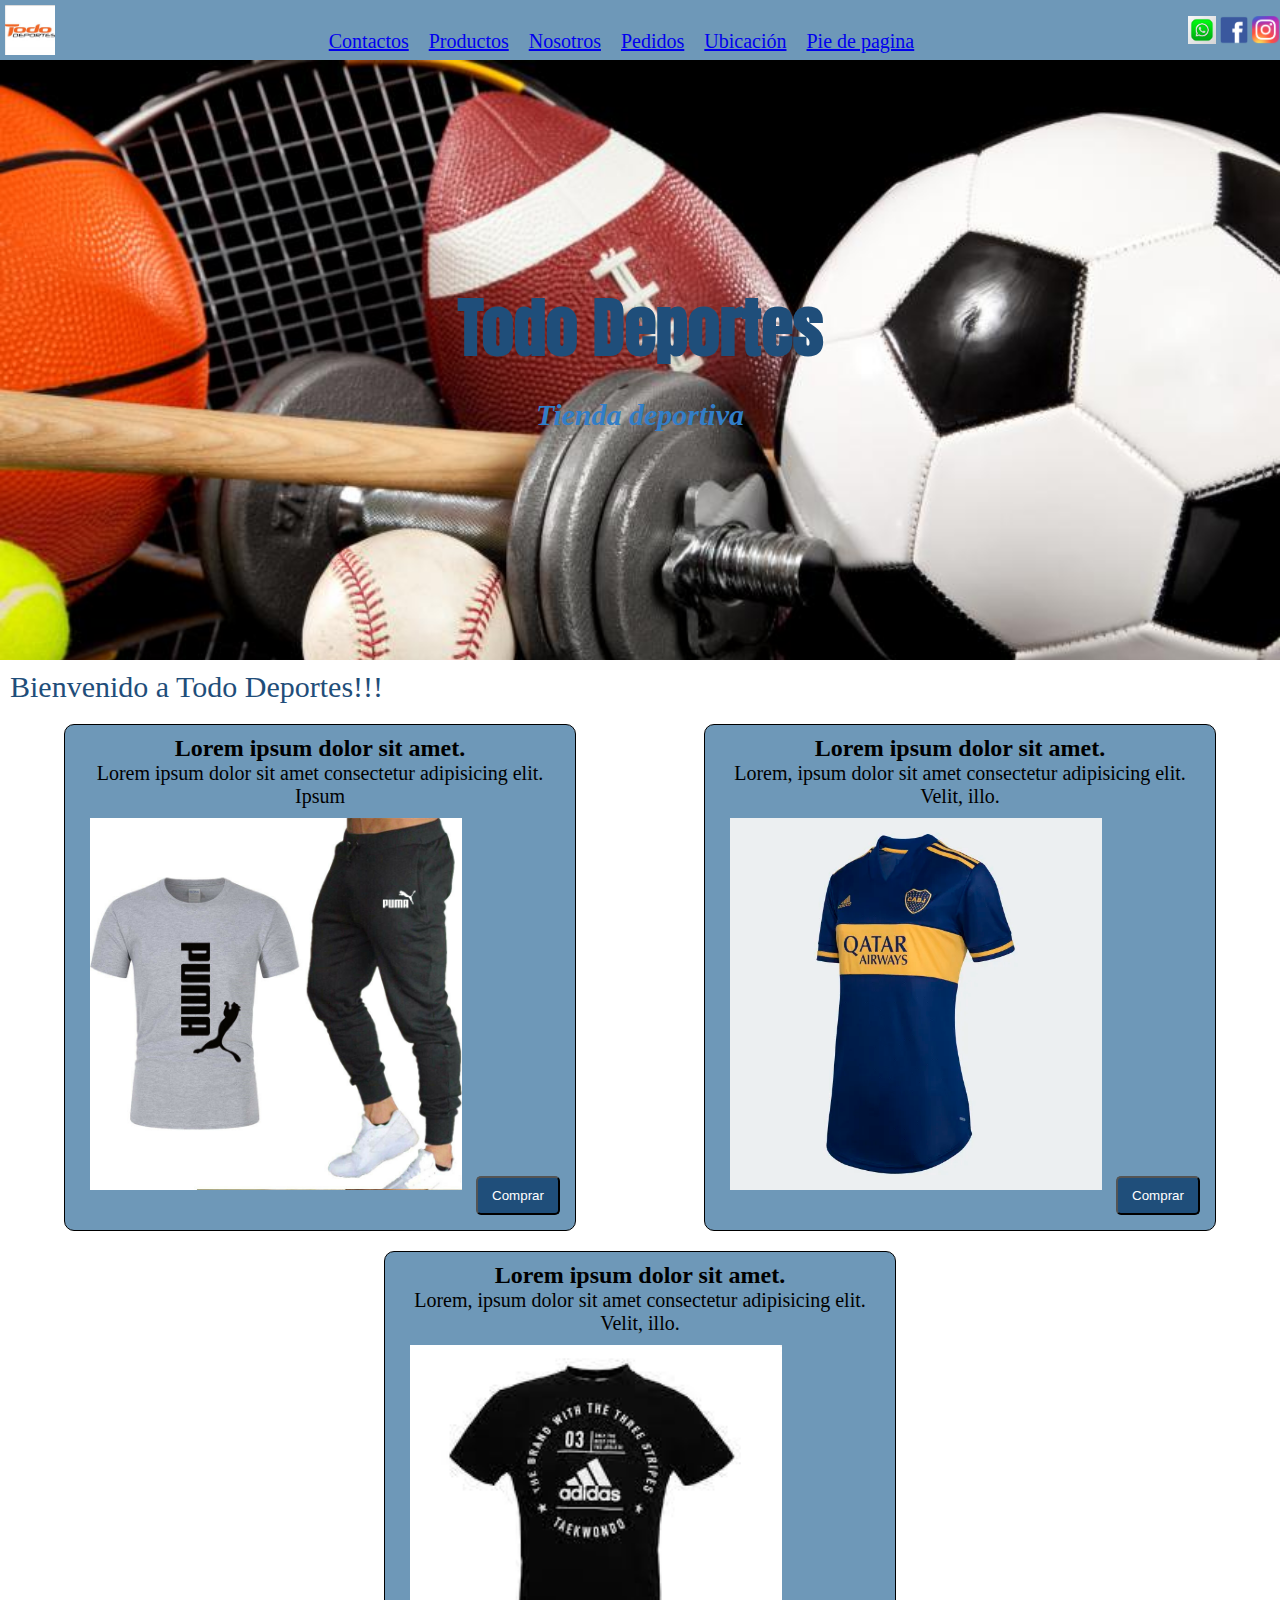
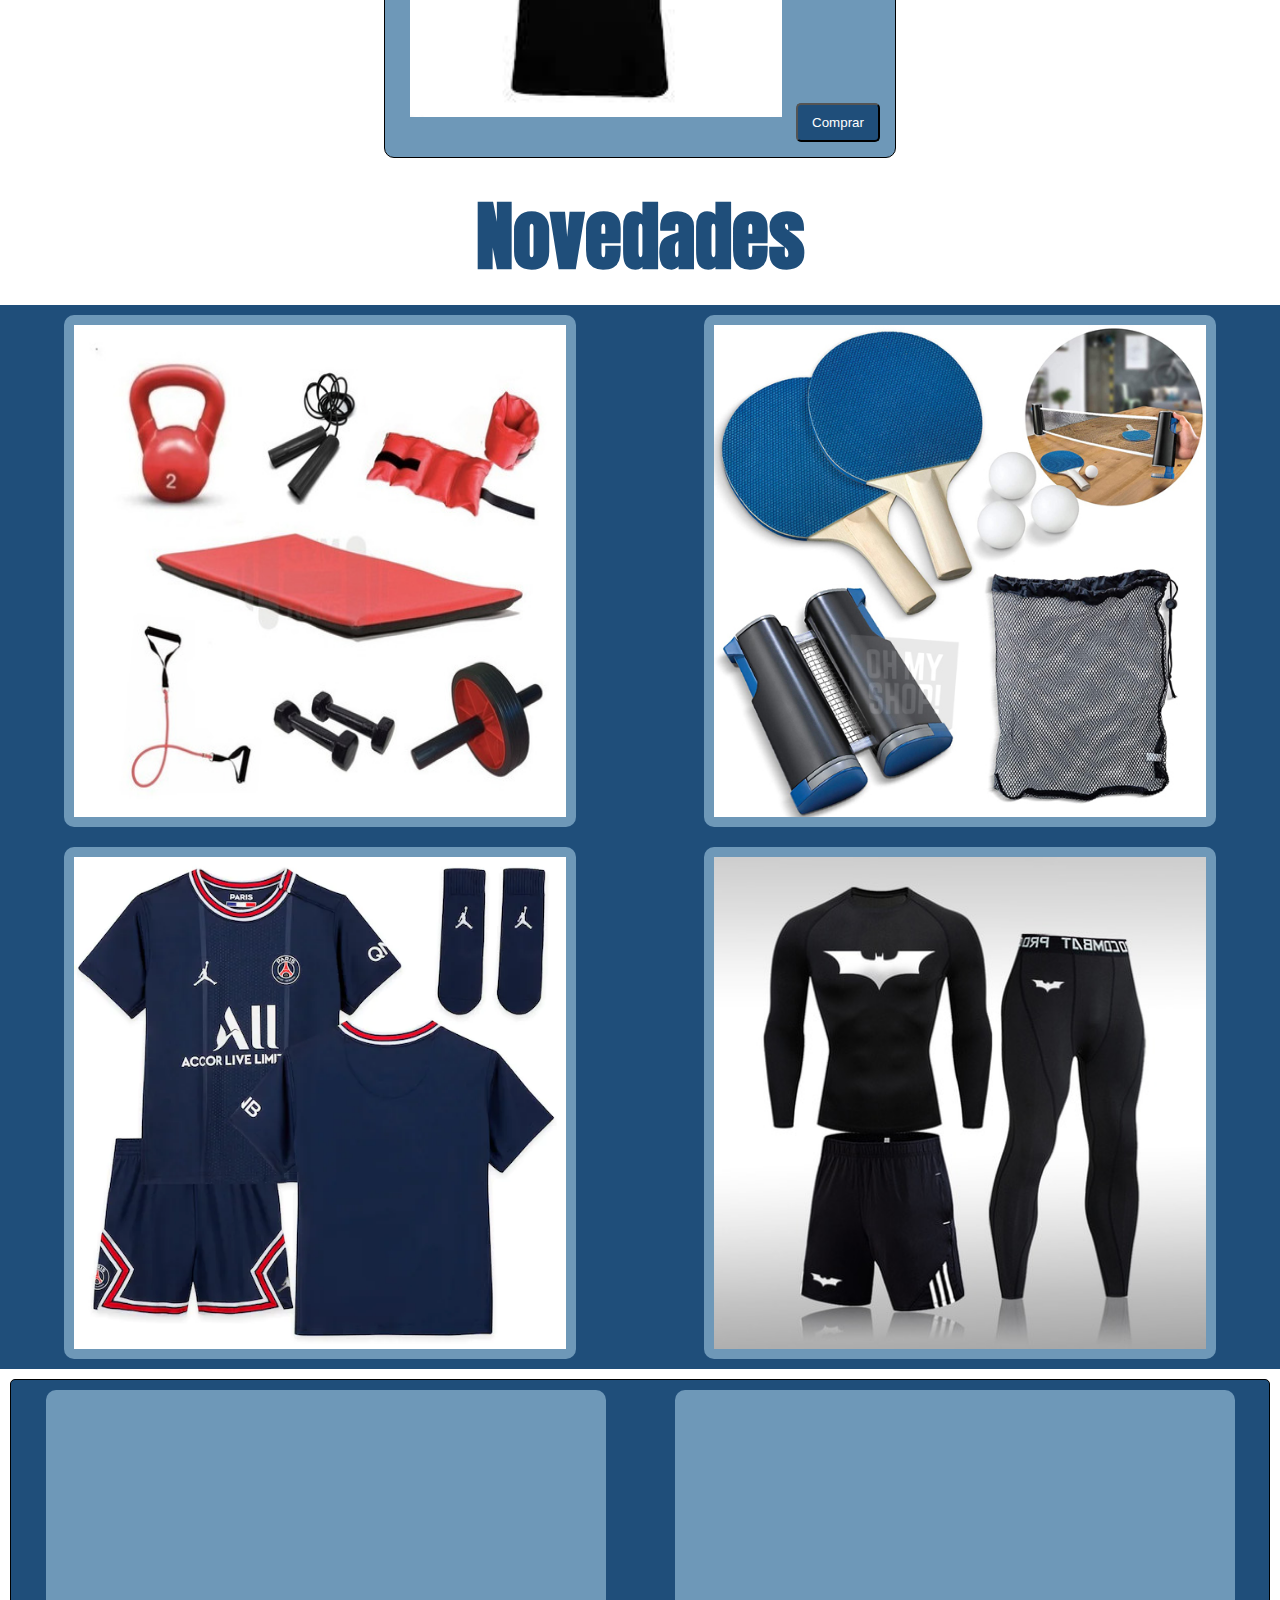
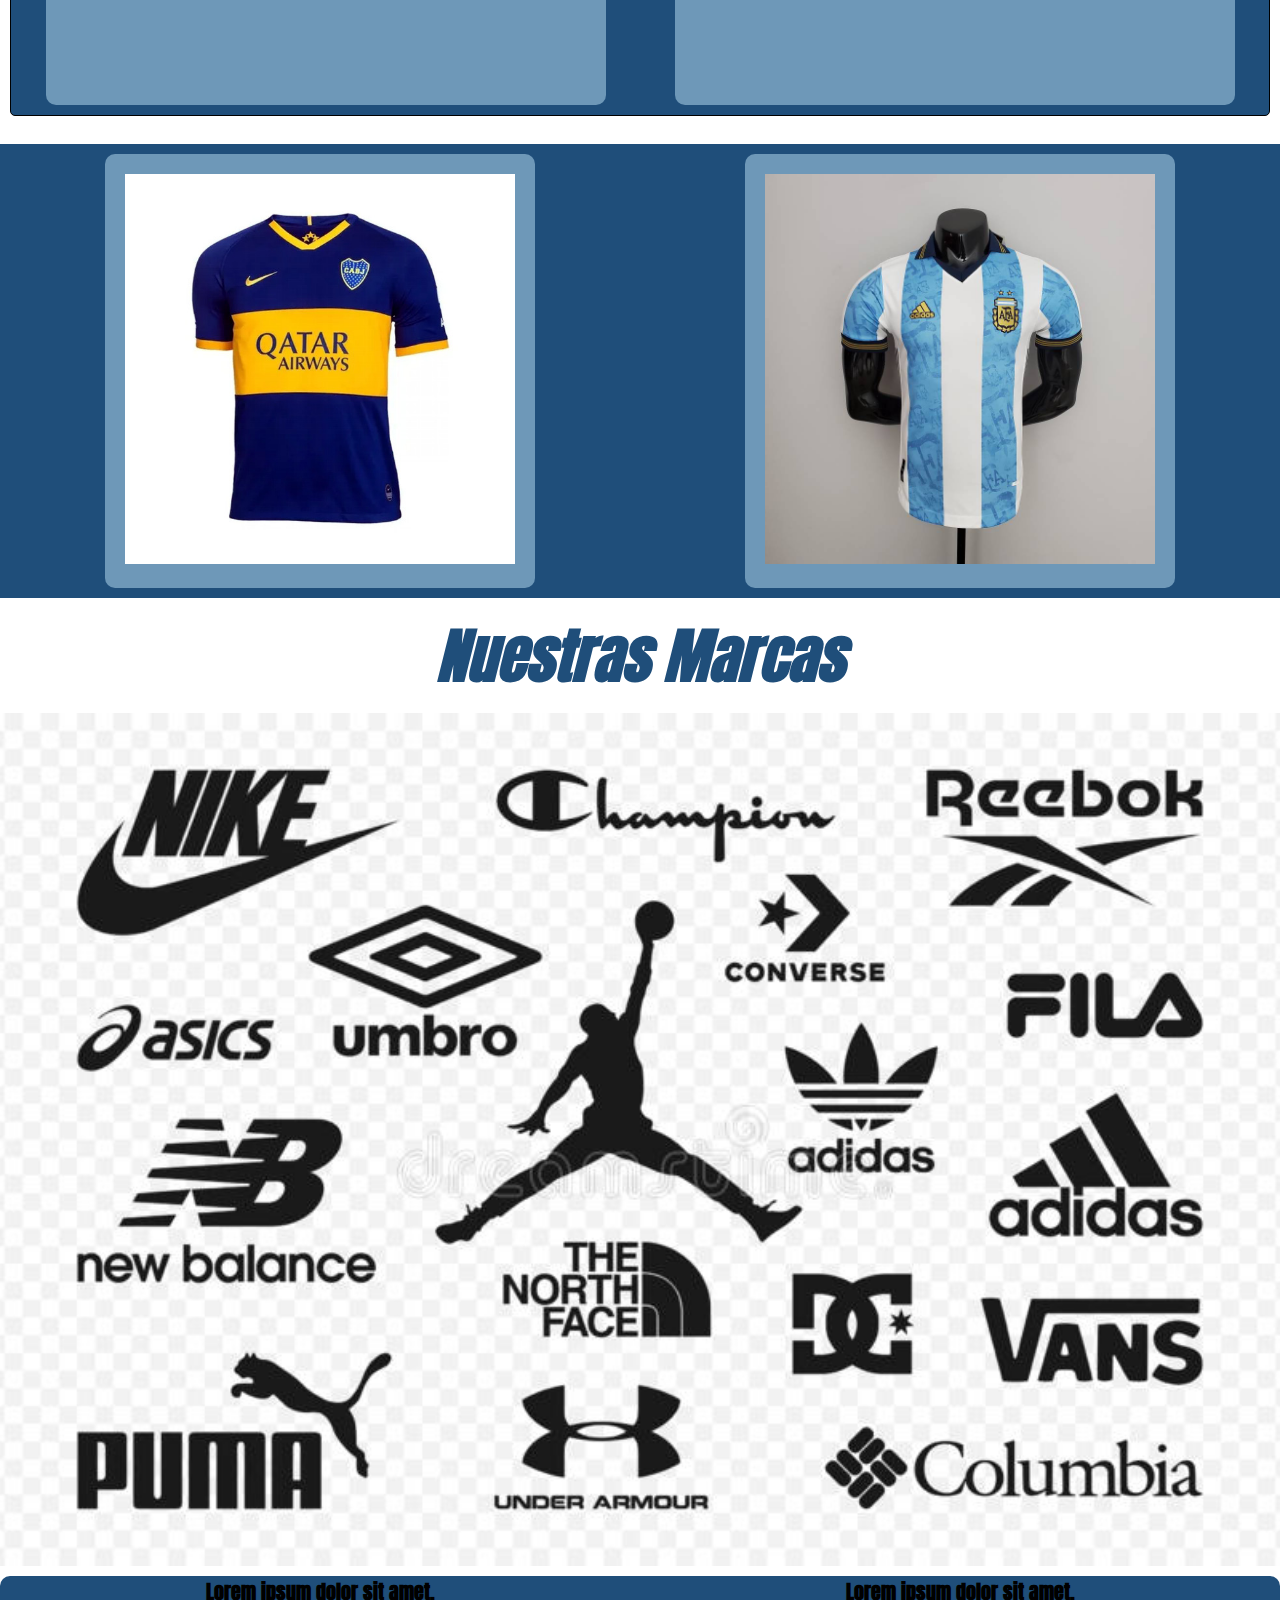
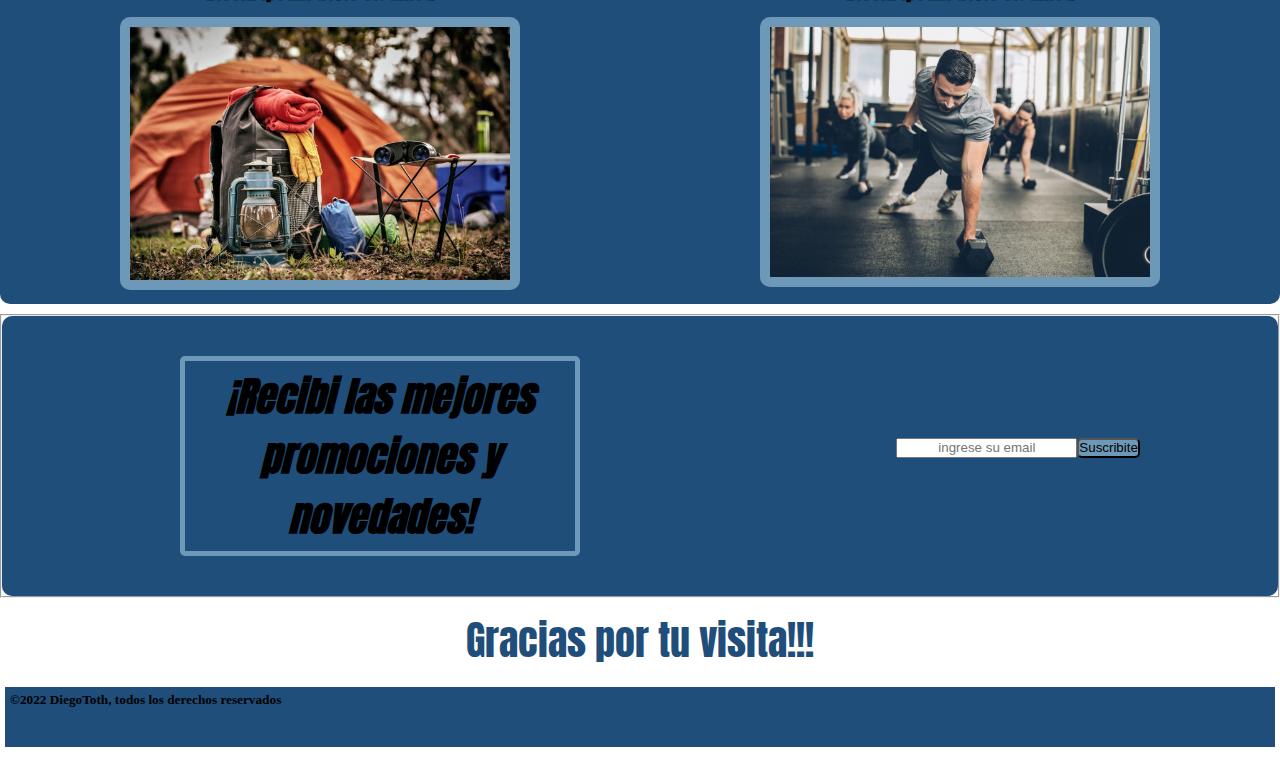
<file: DiegoToth/index.html>
<!DOCTYPE html>
<html lang="es">
<head>
    <meta charset="UTF-8">
    <meta http-equiv="X-UA-Compatible" content="IE=edge">
    <meta name="viewport" content="width=device-width, initial-scale=1.0">
    <link rel="shortcut icon" href="./assets/img/imagesLogo.jpg" type="image/x-icon">
    <title>Todo deportes</title>
    <link href="https://unpkg.com/aos@2.3.1/dist/aos.css" rel="stylesheet">
    <link rel="stylesheet" href="./assets/css/style.css">
</head>
<body class="container">
    <nav class="navbar">
        <div data-aos="fade-right" class="logo">
            <a href="./index.html"></a><img src="./assets/img/imagesLogo.jpg" alt=""></a>
        </div>
            <ul>
                <li><a href="./proyecto1/contactos.html">Contactos</a>
                    <ul>
                        <li>subitems</li>
                        <li>subitems</li>
                        <li>subitems</li>
                        <li>subitems</li>
                    </ul>
                </li> 
                <li><a href="./proyecto1/productos.html">Productos</a>
                    <ul>
                        <li>subitems</li>
                        <li>subitems</li>
                        <li>subitems</li>
                        <li>subitems</li>
                    </ul>
                </li>
                <li><a href="./proyecto1/nosotros.html">Nosotros</a>
                    <ul>
                        <li>subitems</li>
                        <li>subitems</li>
                        <li>subitems</li>
                        <li>subitems</li>
                    </ul>
                </li>
                <li><a href="./proyecto1/Pedidos.html">Pedidos</a>
                    <ul>
                        <li>subitems</li>
                        <li>subitems</li>
                        <li>subitems</li>
                        <li>subitems</li>
                    </ul>
                </li>
                <li><a href="./Proyecto1/Ubicacion.html">Ubicación</a>
                    <ul>
                        <li>subitems</li>
                        <li>subitems</li>
                        <li>subitems</li>
                        <li>subitems</li>
                    </ul>
                </li>
                <li><a href="#Pie">Pie de pagina</a></li>
            </ul>
        <div data-aos="fade-left" class="redes">
            <img src="./assets/img/logoWhatsapp.webp" alt="">
            <img src="./assets/img/logotipo-oficial-facebook-2014.png" alt="">
            <img src="./assets/img/logotipo-oficial-instagram-2016.png" alt="">
        </div>
    </nav>
    <header class="header">
        <div>
            <h1 class="titulo">Todo Deportes</h1>        
            <h2 id="subtitulo">Tienda deportiva</h2>
        </div>
    </header>
    <main class="main">
        <p id="bienvenido">Bienvenido a Todo Deportes!!!</p>
        <div class="rectangulo"></div>
        <div class="contenedorTarjeta">
            <div class="tarjeta">
                <h5 class="tarjeta__titulo">Lorem ipsum dolor sit amet.</h5>
                <p class="tarjeta__desc">Lorem ipsum dolor sit amet consectetur adipisicing elit. Ipsum</p>
                <img class="tarjeta__img" src="./assets/img/fichaConjubtoPuma.jpg" alt="">
                <button class="btn">Comprar</button>
            </div>
            <div class="tarjeta">
                <h5 class="tarjeta__titulo">Lorem ipsum dolor sit amet.</h5>
                <p class="tarjeta__desc">Lorem, ipsum dolor sit amet consectetur adipisicing elit. Velit, illo.</p>
                <img class="tarjeta__img" src="./assets/img/fichaRemeraBoca.webp" alt="">
                <button class="btn">Comprar</button>
            </div>
            <div class="tarjeta">
                <h5 class="tarjeta__titulo">Lorem ipsum dolor sit amet.</h5>
                <p class="tarjeta__desc">Lorem, ipsum dolor sit amet consectetur adipisicing elit. Velit, illo.</p>
                <img class="tarjeta__img" src="./assets/img/fotoRemera.jpg" alt="">
                <button class="btn">Comprar</button>
            </div>
        </div>
        <div class="tit__nov">
            <h3>Novedades</h3>
        </div>
        <div class="contenedor__novedades">
            <img class="img__nov" src="./assets/img/D_NQ_NP_912987-MLA43206440339_082020-O.jpg" alt="">
            <img class="img__nov" src="./assets/img/2288-3.jpg" alt="">
            <img class="img__nov" src="./assets/img/paris-saint-germain-home-stadium-kit-2021-22-infants_ss4_p-12057495+u-dnobbuun25j91q25i4+v-c519a8b53a47403aafe2d0b58f00ec36.webp" alt="">
            <img class="img__nov" src="./assets/img/imagebat.jpg" alt="">
        </div>  
        <div class="contenedoraVideos">
        <iframe class="video" width="560" height="315" src="https://www.youtube.com/embed/NljGurzPM2g" title="YouTube video player" frameborder="0" allow="accelerometer; autoplay; clipboard-write; encrypted-media; gyroscope; picture-in-picture" allowfullscreen></iframe>
        <iframe class="video" width="560" height="315" src="https://www.youtube.com/embed/qvGvMR90Vk0" title="YouTube video player" frameborder="0" allow="accelerometer; autoplay; clipboard-write; encrypted-media; gyroscope; picture-in-picture" allowfullscreen></iframe>
        </div>
        <br>
        <div class="contenedorEnlases">
            <a class="enlace" href="https://youtu.be/RP9Hx7Kf_EA" target="_blank"><img src="./assets/img/camiseta_boca_juniors_2019_2020qatar_titular_original-1.jpg" alt="Presentacion Camiseta Boca"></a>
            <a class="enlace" href="https://d20x44kddxtp6m.cloudfront.net/wp-lanacionar/Presna_adidas/20210322/60588144c9e77c0001016ea9/t_b8ec73865a15407aa878bd42af28becf_name_ARG_MAIN_GRID_1080_X_1350/file_720x1280-2000.mp4" target="_blank"><img src="./assets/img/Camiseta-Argentina-Edicion-Especial-2022-frontal.jpg" alt="presentacion camiseta argentina"></a>
        </div>
        <section>
            <div class="cajaMarcas">
                <h2 class="tituloMarcas">Nuestras Marcas</h2>
                <img class="marcas" src="./assets/img/principales-logotipos-de-marcas-ropa-conjunto-del-logo-más-popular-nike-adidas-reebok-puma-nuevo-balance-bajo-armor-cara-norte-200820258.jpg" alt="">
            </div>
        </section>
    </main>
    <aside class="sidebar">
        <div class="contenedorPromocion">
            <div class="promocion">
                <h3>Lorem ipsum dolor sit amet.</h3>
                <img src="./assets/img/fotocamping.jpg" alt="">
            </div>
            <div class="promocion">
                <h3>Lorem ipsum dolor sit amet.</h3>
                <img src="./assets/img/fotoGym2.jpg" alt="">
            </div>
        </div>
        <div>
            <form action="" method="get">
            <fieldset class="fieldset">
                <div class="contenedoraEmail">
                    <h3 class="frase">¡Recibi las mejores promociones y novedades!</h3>
                    <div class="contenedorIngresaEmail">
                        <input class="ingresaEmail" type="email" name="email" id="email" placeholder="ingrese su email" required>
                        <input class="submit" type="submit" value="Suscribite">
                    </div>
                </div>
            </fieldset> 
        </div>
        <p class="pieDespedida">Gracias por tu visita!!!</p>
    </aside>
    <footer class="footer" id="Pie">
        <h5>©2022 DiegoToth, todos los derechos reservados</h5>
    </footer>
    <script src="https://unpkg.com/aos@2.3.1/dist/aos.js"></script>
    <script>
        AOS.init();
    </script>
</body>
</html>
</file>
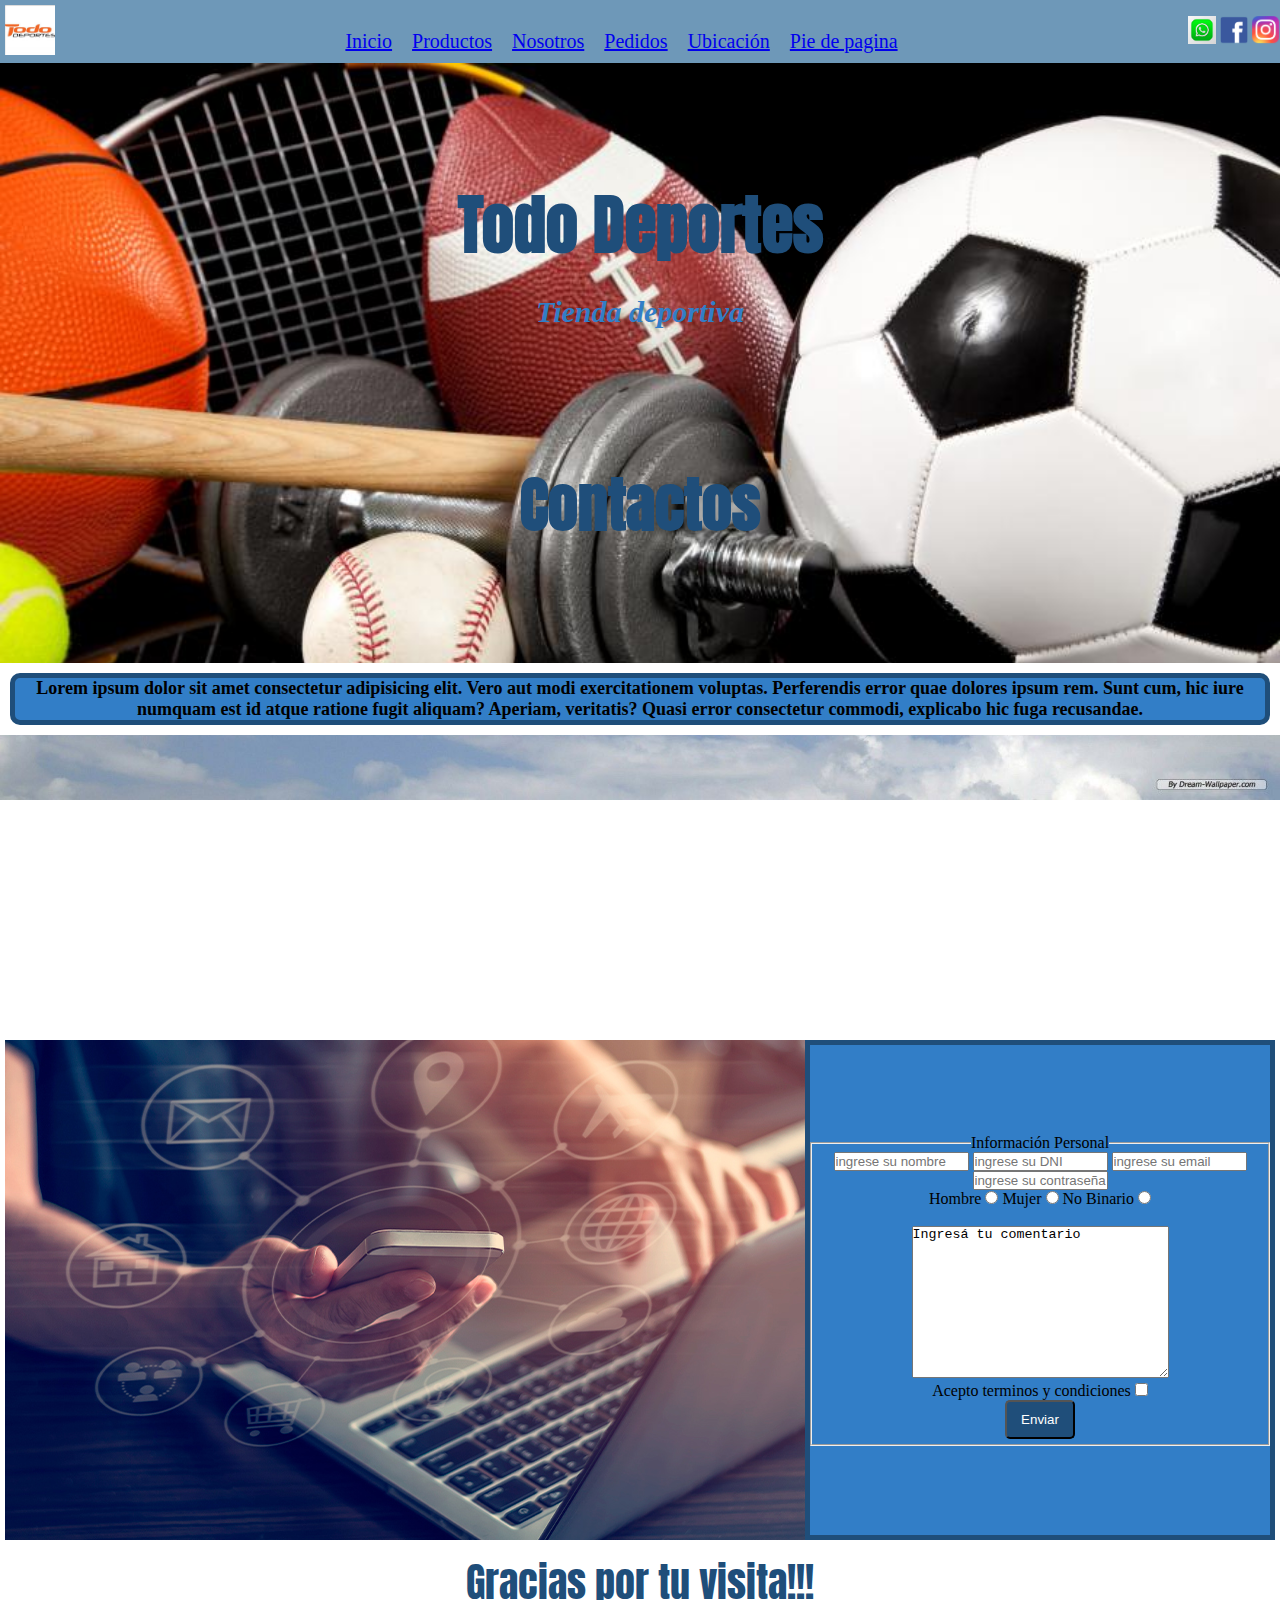
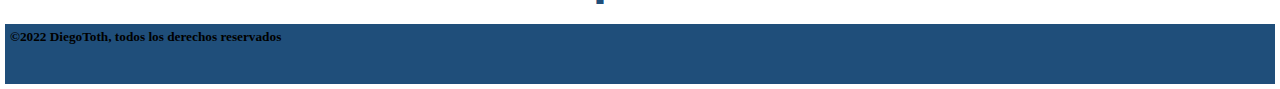
<file: DiegoToth/Proyecto1/Contactos.html>
<!DOCTYPE html>
<html lang="es">
<head>
    <meta charset="UTF-8">
    <meta http-equiv="X-UA-Compatible" content="IE=edge">
    <meta name="viewport" content="width=device-width, initial-scale=1.0">
    <link rel="shortcut icon" href="../assets/img/imagesLogo.jpg" type="image/x-icon">
    <title>Contactos</title>
    <link rel="stylesheet" href="../assets/css/style.css">
</head>
<body>
    <nav class="navbar">
        <div class="logo">
            <a href="../index.html"><img src="../assets/img/imagesLogo.jpg" alt=""></a>
        </div>
            <ul>
                <li><a href="../index.html">Inicio</a>
                    <ul>
                        <li>subitems</li>
                        <li>subitems</li>
                        <li>subitems</li>
                        <li>subitems</li>
                    </ul>
                </li>
                <li><a href="./productos.html">Productos</a>
                    <ul>
                        <li>subitems</li>
                        <li>subitems</li>
                        <li>subitems</li>
                        <li>subitems</li>
                    </ul>
                </li>
                <li><a href="./nosotros.html">Nosotros</a>
                    <ul>
                        <li>subitems</li>
                        <li>subitems</li>
                        <li>subitems</li>
                        <li>subitems</li>
                    </ul>
                </li>
                <li><a href="./Pedidos.html">Pedidos</a>
                    <ul>
                        <li>subitems</li>
                        <li>subitems</li>
                        <li>subitems</li>
                        <li>subitems</li>
                    </ul>
                </li>
                <li><a href="./Ubicacion.html">Ubicación</a>
                    <ul>
                        <li>subitems</li>
                        <li>subitems</li>
                        <li>subitems</li>
                        <li>subitems</li>
                    </ul>
                </li>
                <li><a href="#Pie">Pie de pagina</a></li>
            </ul>
            <div class="redes">
                <img src="../assets/img/logoWhatsapp.webp" alt="">
                <img src="../assets/img/logotipo-oficial-facebook-2014.png" alt="">
                <img src="../assets/img/logotipo-oficial-instagram-2016.png" alt="">
        </div>
    </nav>
    <header class="header">
        <div>
        <h1 class="titulo">Todo Deportes</h1>        
        <h2 id="subtitulo">Tienda deportiva</h2>
        <h2 id="Contactos">Contactos</h2>
        </div>
    </header>
    <main>
        <div class="desc__ubicacion">
            <h3>Lorem ipsum dolor sit amet consectetur adipisicing elit. Vero aut modi exercitationem voluptas. Perferendis error quae dolores ipsum rem. Sunt cum, hic iure numquam est id atque ratione fugit aliquam? Aperiam, veritatis? Quasi error consectetur commodi, explicabo hic fuga recusandae.</h3> 
        </div>
        <div class="rectanguloContac"></div>
        <form class="contenedorInfoPers" action="" method="get">
            <img src="../assets/img/datosPersonales.jpg" alt="">
            <div class="infoPersonal">
            <fieldset>
            <legend>Información Personal</legend>
            <input class="info" type="text" name="nombre" id="nombre" placeholder="ingrese su nombre" required>
            <input class="info" type="number" name="dni" id="dni" placeholder="ingrese su DNI" required>
            <input class="info" type="email" name="email" id="email" placeholder="ingrese su email" required>
            <input class="info" type="password" name="password" placeholder="ingrese su contraseña" required>
            <div>
                <label for="Sexo">Hombre</label>
                <input type="radio" name="sexo" value="H">
                <label for="Sexo">Mujer</label>
                <input type="radio" name="sexo" value="M">
                <label for="Sexo">No Binario</label>                
                <input type="radio" name="sexo" value="NB">
            </div>
            <br>
            <textarea name="Comentario" id="Comentario" cols="30" rows="10">Ingresá tu comentario</textarea>
            <div>
                <label for="Acepto">Acepto terminos y condiciones</label>
                <input type="checkbox" name="acepto" value="si" required>
            </div>
            <input class="btn" type="submit" value="Enviar">
            </fieldset>
            </div>
        </form>
    </main>
    <aside>
        <p class="pieDespedida">Gracias por tu visita!!!</p>
    </aside>
    
    <footer id="Pie" class="footer">
        <h5>©2022 DiegoToth, todos los derechos reservados</h5>
    </footer>
    
</body>
</html>
</file>
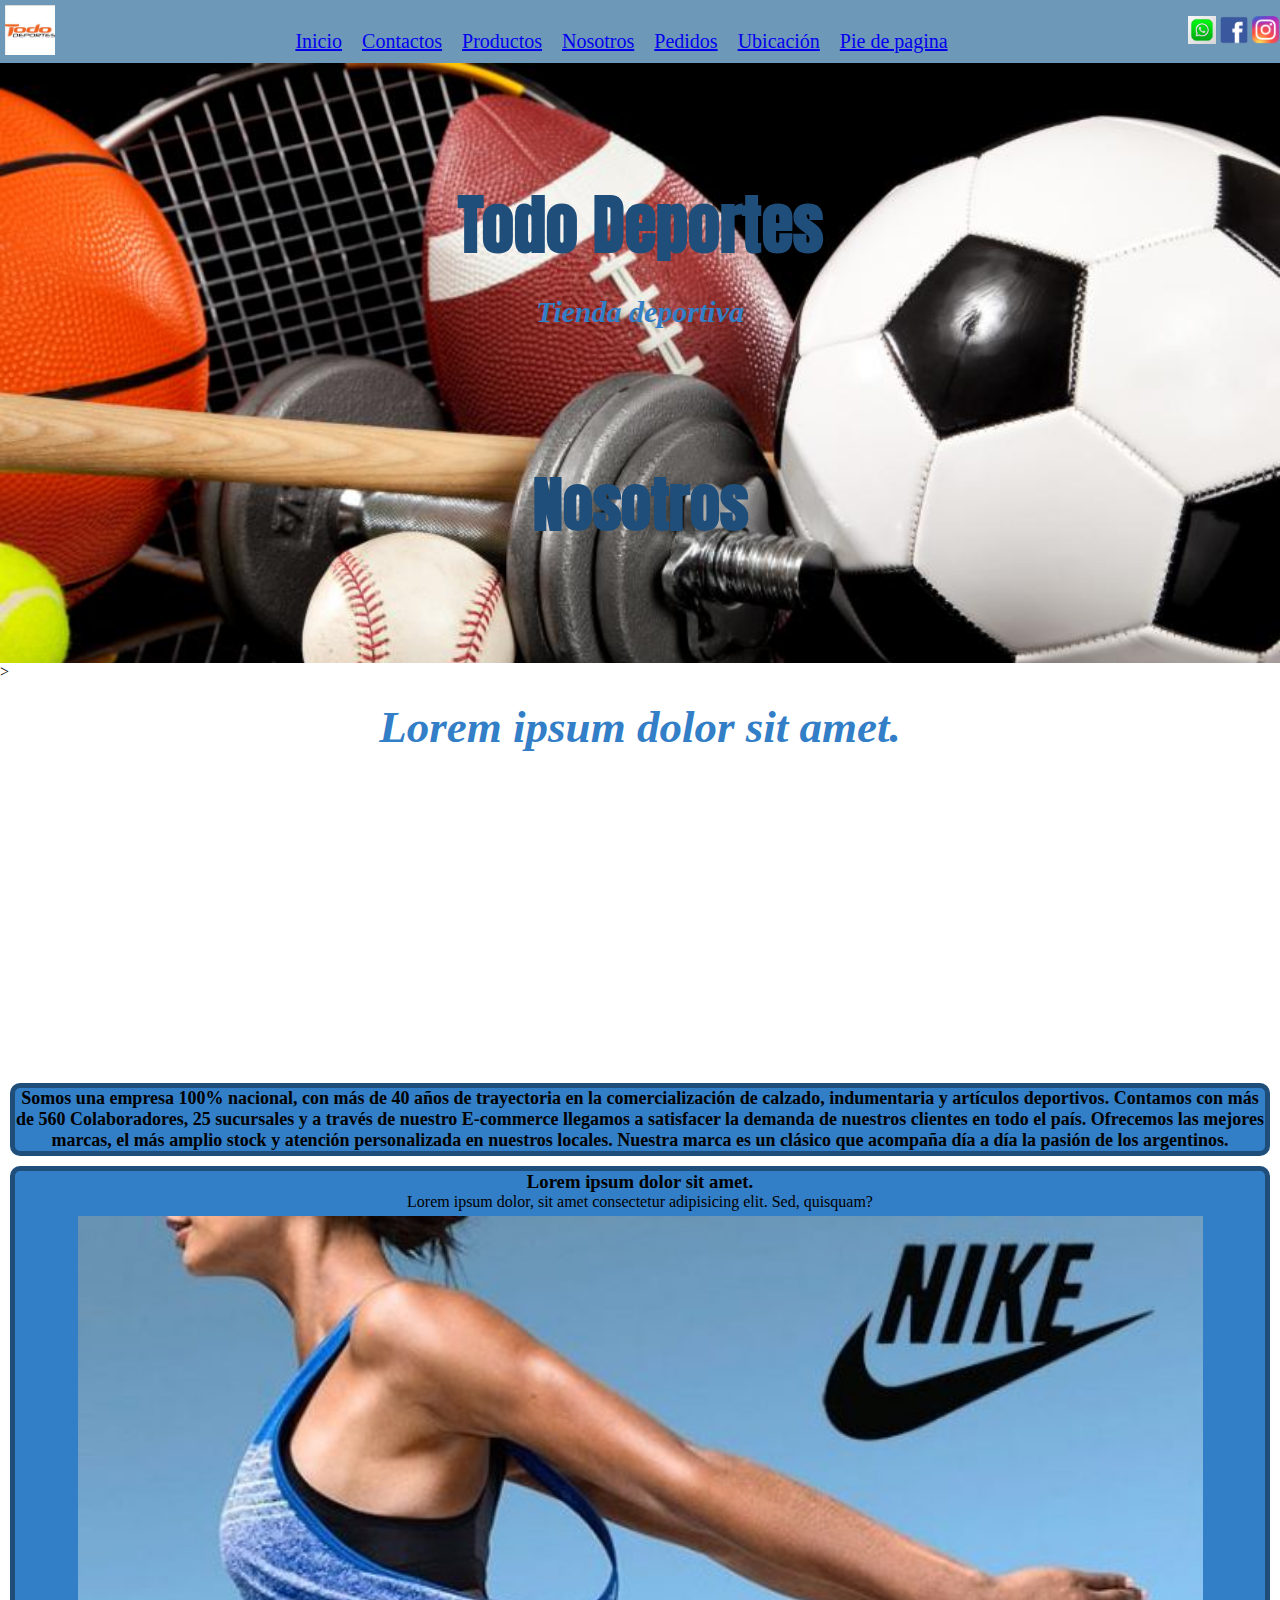
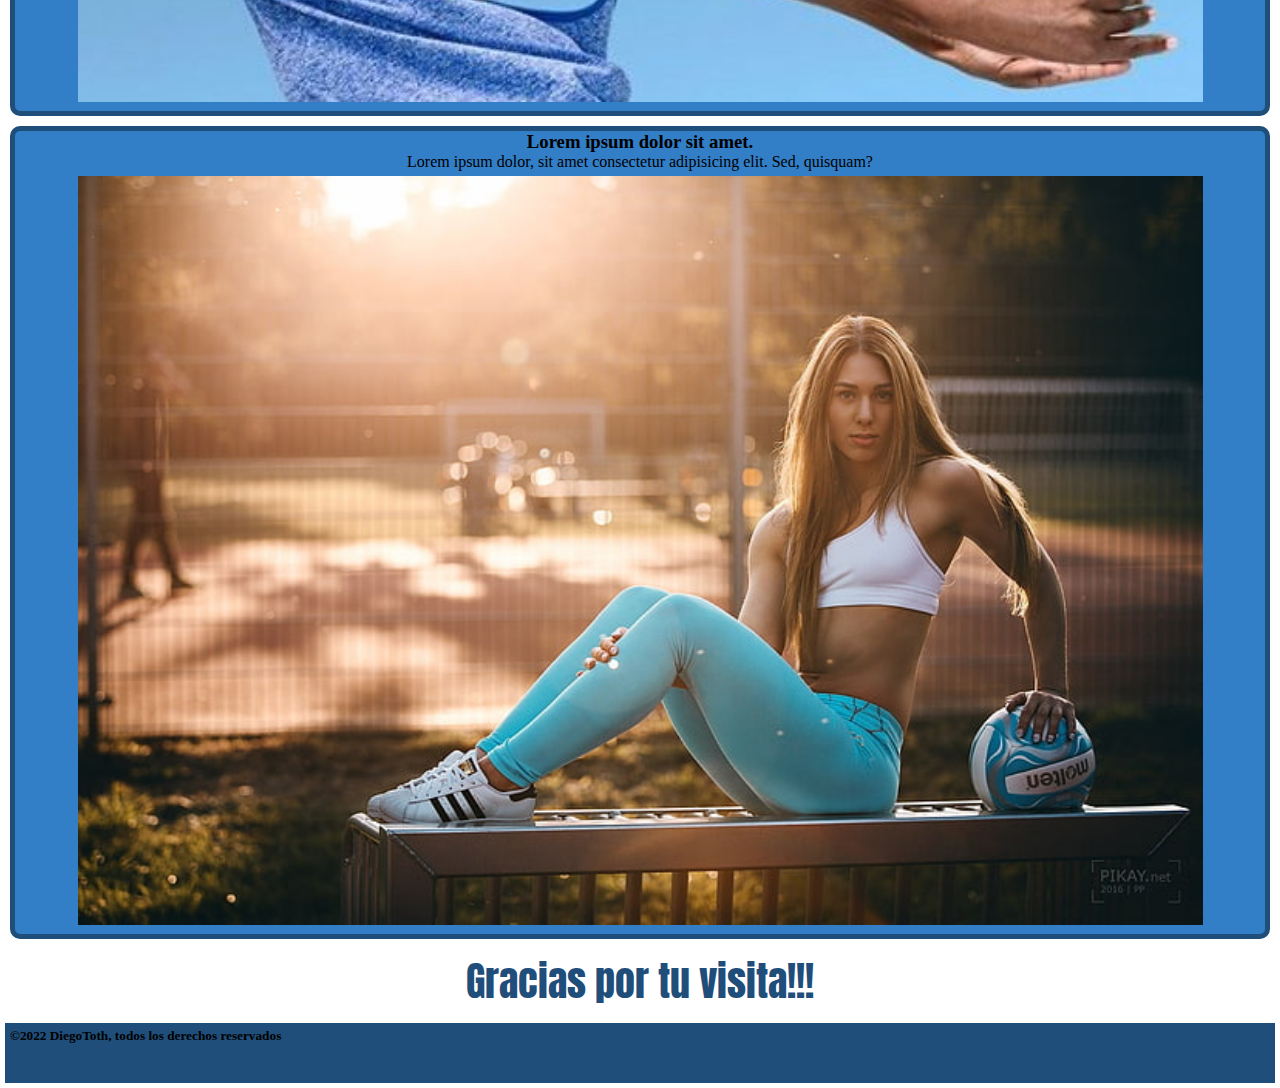
<file: DiegoToth/Proyecto1/Nosotros.html>
<!DOCTYPE html>
<html lang="es">
<head>
    <meta charset="UTF-8">
    <meta http-equiv="X-UA-Compatible" content="IE=edge">
    <meta name="viewport" content="width=device-width, initial-scale=1.0">
    <link rel="shortcut icon" href="../assets/img/imagesLogo.jpg" type="image/x-icon">
    <title>Nosotros</title>
    <link rel="stylesheet" href="../assets/css/style.css">
</head>
<body>
    <nav class="navbar">
        <div class="logo">
            <a href="../index.html"><img src="../assets/img/imagesLogo.jpg" alt=""></a>
        </div>
            <ul>
                <li><a href="../index.html">Inicio</a>
                    <ul>
                        <li>subitems</li>
                        <li>subitems</li>
                        <li>subitems</li>
                        <li>subitems</li>
                    </ul>
                </li>
                <li><a href="./contactos.html">Contactos</a>
                    <ul>
                        <li>subitems</li>
                        <li>subitems</li>
                        <li>subitems</li>
                        <li>subitems</li>
                    </ul>
                </li> 
                <li><a href="./productos.html">Productos</a>
                    <ul>
                        <li>subitems</li>
                        <li>subitems</li>
                        <li>subitems</li>
                        <li>subitems</li>
                    </ul>
                </li>
                <li><a href="./nosotros.html">Nosotros</a>
                    <ul>
                        <li>subitems</li>
                        <li>subitems</li>
                        <li>subitems</li>
                        <li>subitems</li>
                    </ul>
                </li>
                <li><a href="./Pedidos.html">Pedidos</a>
                    <ul>
                        <li>subitems</li>
                        <li>subitems</li>
                        <li>subitems</li>
                        <li>subitems</li>
                    </ul>
                </li>
                <li><a href="./Ubicacion.html">Ubicación</a>
                    <ul>
                        <li>subitems</li>
                        <li>subitems</li>
                        <li>subitems</li>
                        <li>subitems</li>
                    </ul>
                </li>
                <li><a href="#Pie">Pie de pagina</a></li>
            </ul>
        <div class="redes">
            <img src="../assets/img/logoWhatsapp.webp" alt="">
            <img src="../assets/img/logotipo-oficial-facebook-2014.png" alt="">
            <img src="../assets/img/logotipo-oficial-instagram-2016.png" alt="">
        </div>
    </nav>
    <header class="header">
        <div>
        <h1 class="titulo">Todo Deportes</h1>        
        <h2 id="subtitulo">Tienda deportiva</h2>
        <h2 id="Nosotros">Nosotros</h2>
        </div>
    </header>>
    <main>
        <div class="infoNosotros">
            <h2>Lorem ipsum dolor sit amet.</h2>
        </div>
        <div class="rectanguloNos"></div>
        
            <div class="parrafosNosotros">
                <h3>Somos una empresa 100% nacional, con más de 40 años de trayectoria en la comercialización de calzado, indumentaria y artículos deportivos.
            Contamos con más de 560 Colaboradores, 25 sucursales y a través de nuestro E-commerce llegamos a satisfacer la demanda de nuestros clientes en todo el país.
            Ofrecemos las mejores marcas, el más amplio stock y atención personalizada en nuestros locales.
            Nuestra marca es un clásico que acompaña día a día la pasión de los argentinos.</h3>
            </div>
        </main>
    <aside>
        <div class="imgFinal">
            <h3>Lorem ipsum dolor sit amet.</h3>
            <p>Lorem ipsum dolor, sit amet consectetur adipisicing elit. Sed, quisquam?</p>
            <img src="../assets/img/Nike-Catalogo-Ropa-Deportiva-Mujer-Invierno-2017-e1482433789891.jpg" alt="">
        </div>
        <div class="imgFinal">
            <h3>Lorem ipsum dolor sit amet.</h3>
            <p>Lorem ipsum dolor, sit amet consectetur adipisicing elit. Sed, quisquam?</p>
            <img src="../assets/img/women-fitness-model-sneakers-white-tops-wallpaper-preview.jpg" alt="">
        </div>
    </aside> 
        <p class="pieDespedida">Gracias por tu visita!!!</p>
    <footer id="Pie" class="footer">
        <h5>©2022 DiegoToth, todos los derechos reservados</h5>
    </footer>
</body>
</html>
</file>
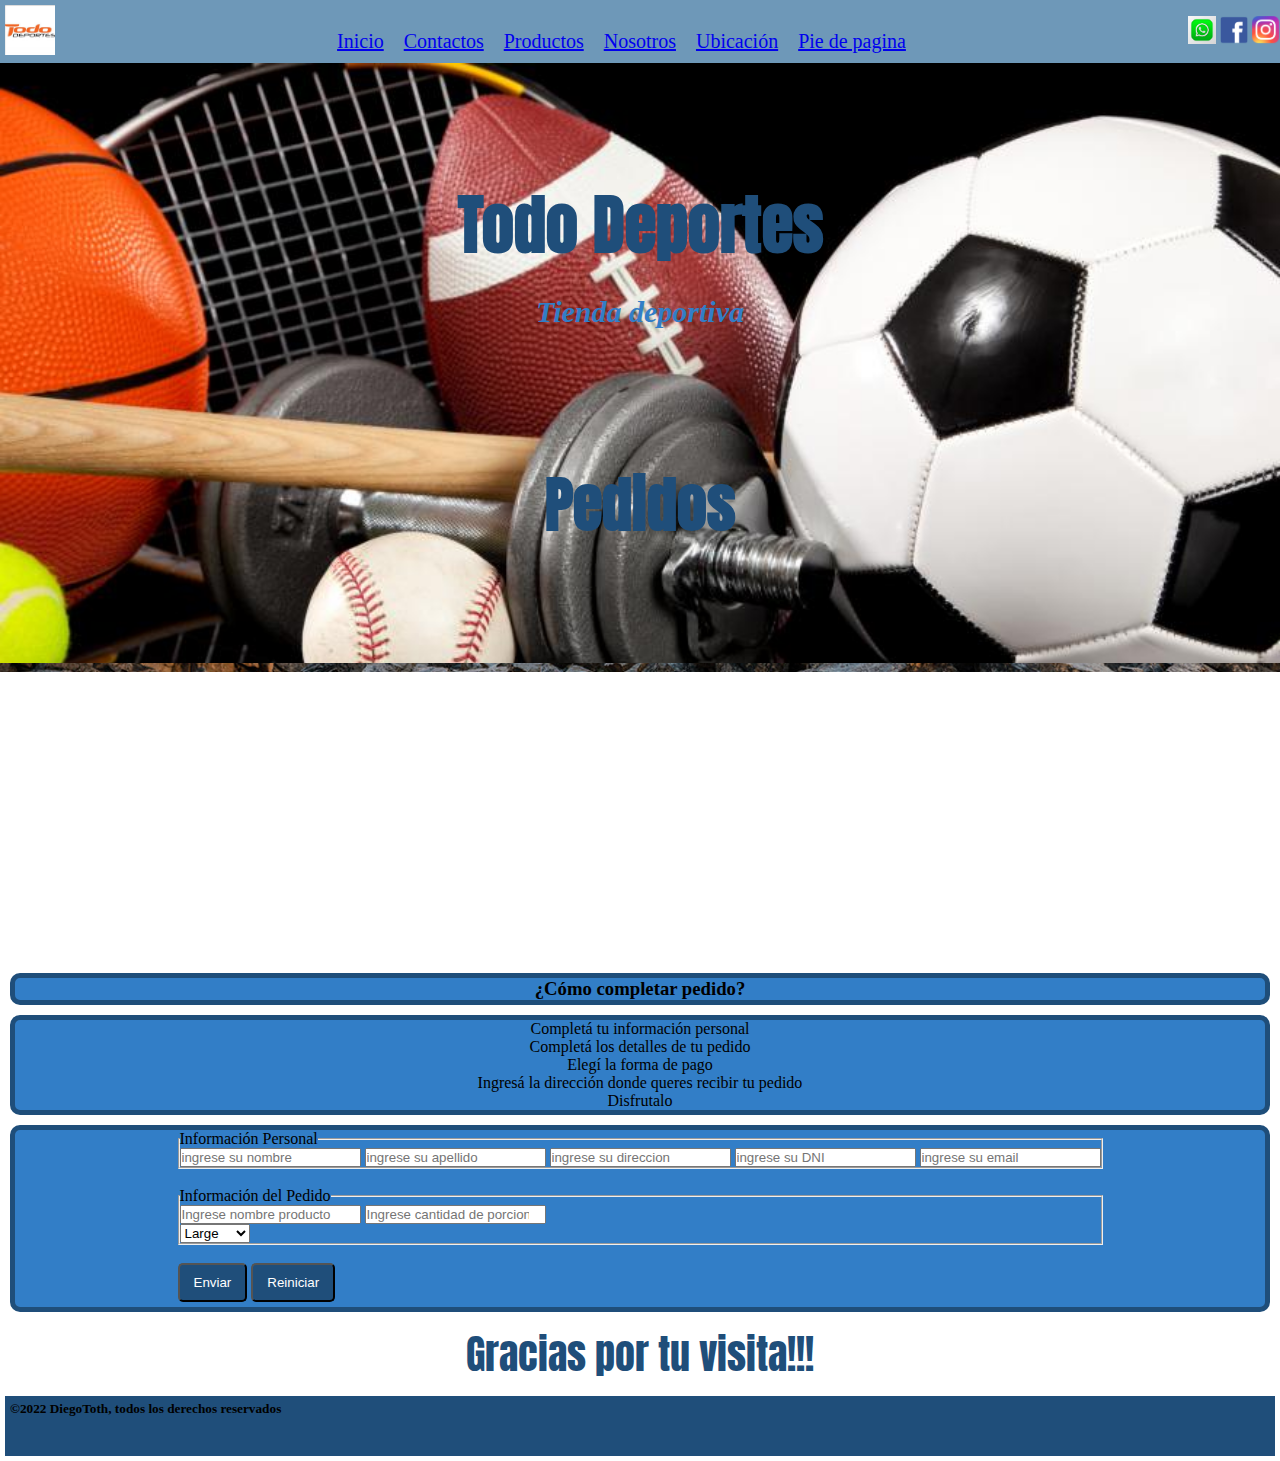
<file: DiegoToth/Proyecto1/Pedidos.html>
<!DOCTYPE html>
<html lang="es">
<head>
    <meta charset="UTF-8">
    <meta http-equiv="X-UA-Compatible" content="IE=edge">
    <meta name="viewport" content="width=device-width, initial-scale=1.0">
    <link rel="shortcut icon" href="../assets/img/imagesLogo.jpg" type="image/x-icon">
    <title>Pedidos</title>
    <link rel="stylesheet" href="../assets/css/style.css">
</head>
<body>
    <nav class="navbar">
        <div class="logo">
            <a href="../index.html"><img src="../assets/img/imagesLogo.jpg" alt=""></a>
        </div>
            <ul>
                <li><a href="../index.html">Inicio</a>
                    <ul>
                        <li>subitems</li>
                        <li>subitems</li>
                        <li>subitems</li>
                        <li>subitems</li>
                    </ul>
                </li>
                <li><a href="./contactos.html">Contactos</a>
                    <ul>
                        <li>subitems</li>
                        <li>subitems</li>
                        <li>subitems</li>
                        <li>subitems</li>
                    </ul>
                </li> 
                <li><a href="./productos.html">Productos</a>
                    <ul>
                        <li>subitems</li>
                        <li>subitems</li>
                        <li>subitems</li>
                        <li>subitems</li>
                    </ul>
                </li>
                <li><a href="./nosotros.html">Nosotros</a>
                    <ul>
                        <li>subitems</li>
                        <li>subitems</li>
                        <li>subitems</li>
                        <li>subitems</li>
                    </ul>
                </li>
                <li><a href="./Ubicacion.html">Ubicación</a>
                    <ul>
                        <li>subitems</li>
                        <li>subitems</li>
                        <li>subitems</li>
                        <li>subitems</li>
                    </ul>
                </li>
                <li><a href="#Pie">Pie de pagina</a></li>
            </ul>
            <div class="redes">
                <img src="../assets/img/logoWhatsapp.webp" alt="">
                <img src="../assets/img/logotipo-oficial-facebook-2014.png" alt="">
                <img src="../assets/img/logotipo-oficial-instagram-2016.png" alt="">
        </div>
    </nav>
    <header class="header">
        <div>
        <h1 class="titulo">Todo Deportes</h1>        
        <h2 id="subtitulo">Tienda deportiva</h2>
        <h2 id="Pedidos">Pedidos</h2>
        </div>
    </header>
    <main>
        <div class="rectanguloPedi"></div>
        <div class="compPedido">
        <h3>¿Cómo completar pedido?</h3>
        </div>
        <div class="contenedorListainstructiva">
        <ol>
            <li>Completá tu información personal</li>
            <li>Completá los detalles de tu pedido</li>
            <li>Elegí la forma de pago</li>
            <li>Ingresá la dirección donde queres recibir tu pedido</li>
            <li>Disfrutalo</li>
        </ol>
        </div>
        <div class="formInfo">
        <form action="">
            <fieldset>
            <legend>Información Personal</legend>
            <input type="text" name="nombre" id="nombre" placeholder="ingrese su nombre" required>
            <input type="text" name="apellido" id="apellido" placeholder="ingrese su apellido" required>
            <input type="text" name="Direccion" id="Direccion" placeholder="ingrese su direccion" required>
            <input type="number" name="dni" id="dni" placeholder="ingrese su DNI" required>
            <input type="email" name="email" id="email" placeholder="ingrese su email" required>
            </fieldset>
            <br>
            <fieldset>
            <legend>Información del Pedido</legend>
            <input type="text" name="Nombre Producto" id="Nombre Producto" placeholder="Ingrese nombre producto">
            <input type="number" name="Cantidad" id="Cantidad" placeholder="Ingrese cantidad de porciones">
            <br>
            <select name="talle">
                <option value="l">Large</option>
                <option value="m">Medium</option>
                <option value="s">Small</option>
            </select>
            </fieldset>
            <br>
            <input class="btn" type="submit" value="Enviar">
            <input class="btn" type="reset" value="Reiniciar">
        </form>
        </div>
        </main>
    <aside>
        <p class="pieDespedida">Gracias por tu visita!!!</p>
    </aside>
    <footer id="Pie" class="footer">
        <h5>©2022 DiegoToth, todos los derechos reservados</h5>
    </footer>
</body>
</html>
</file>
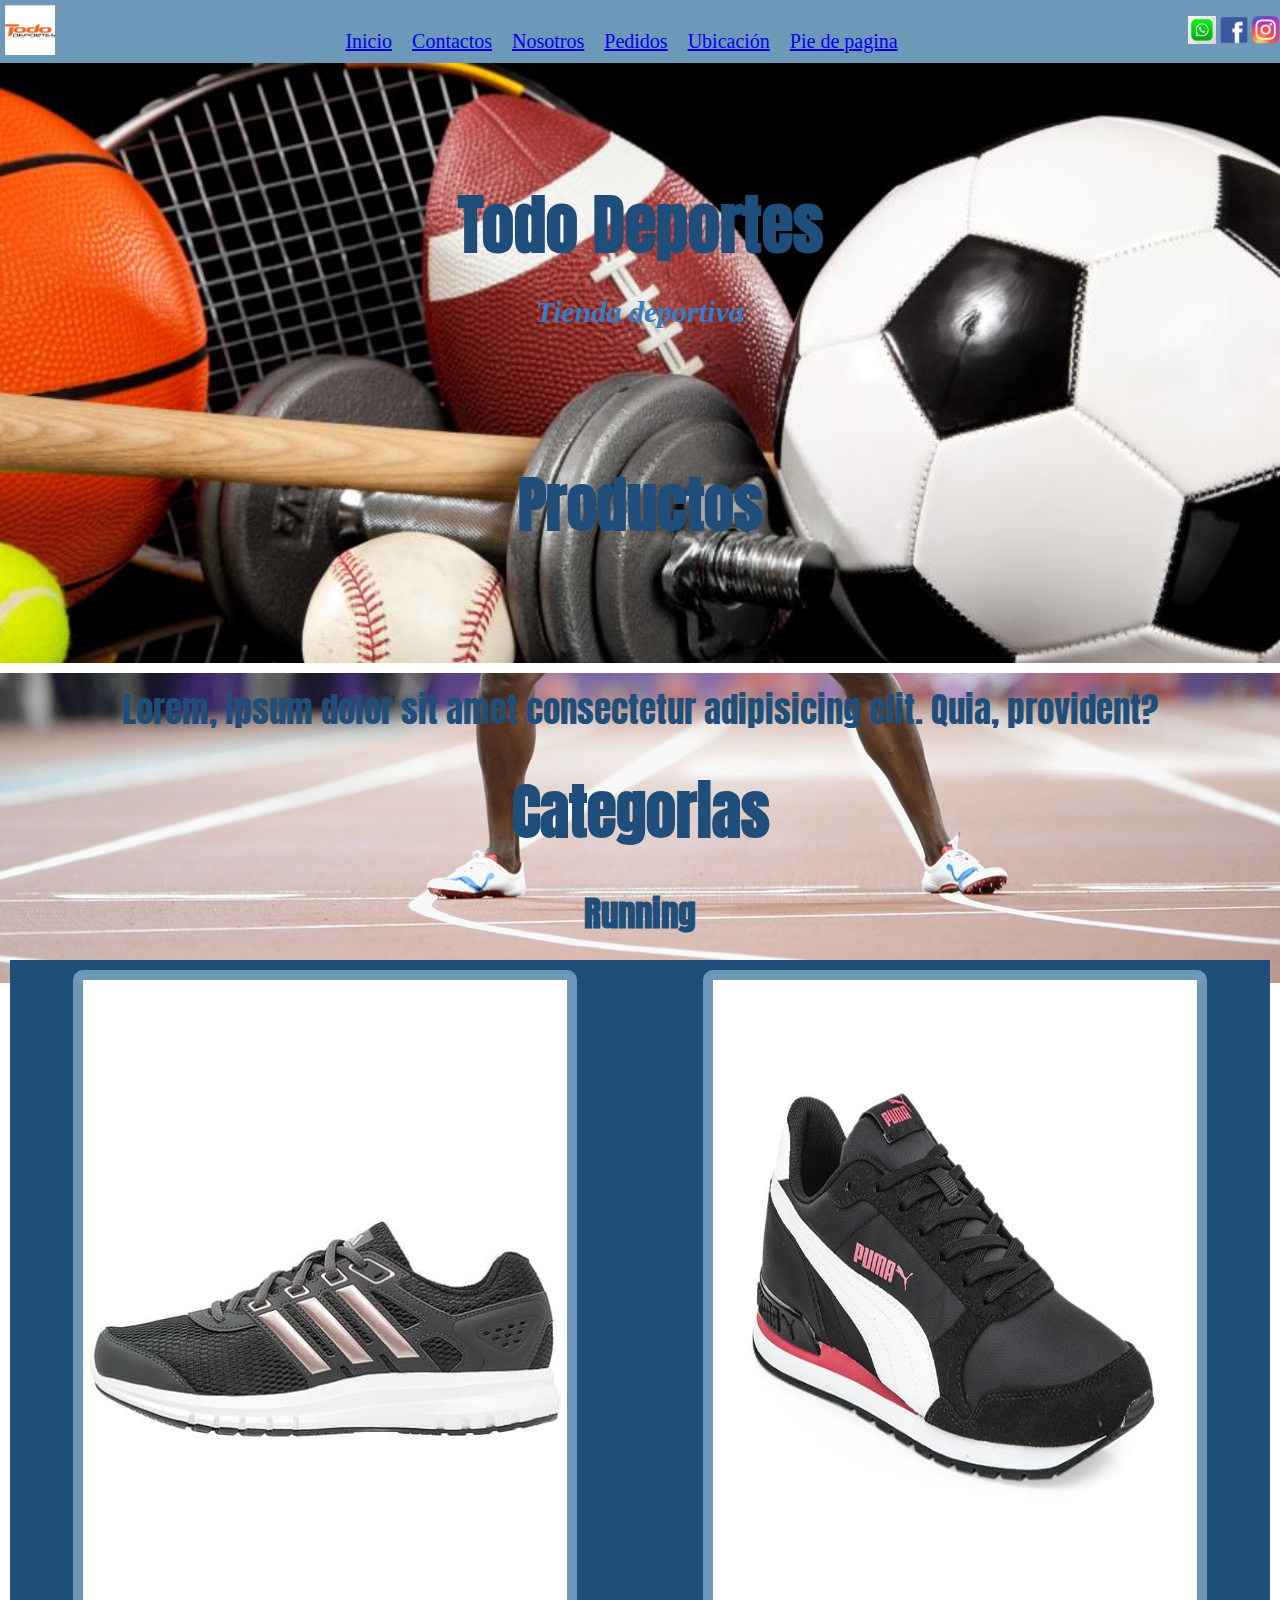
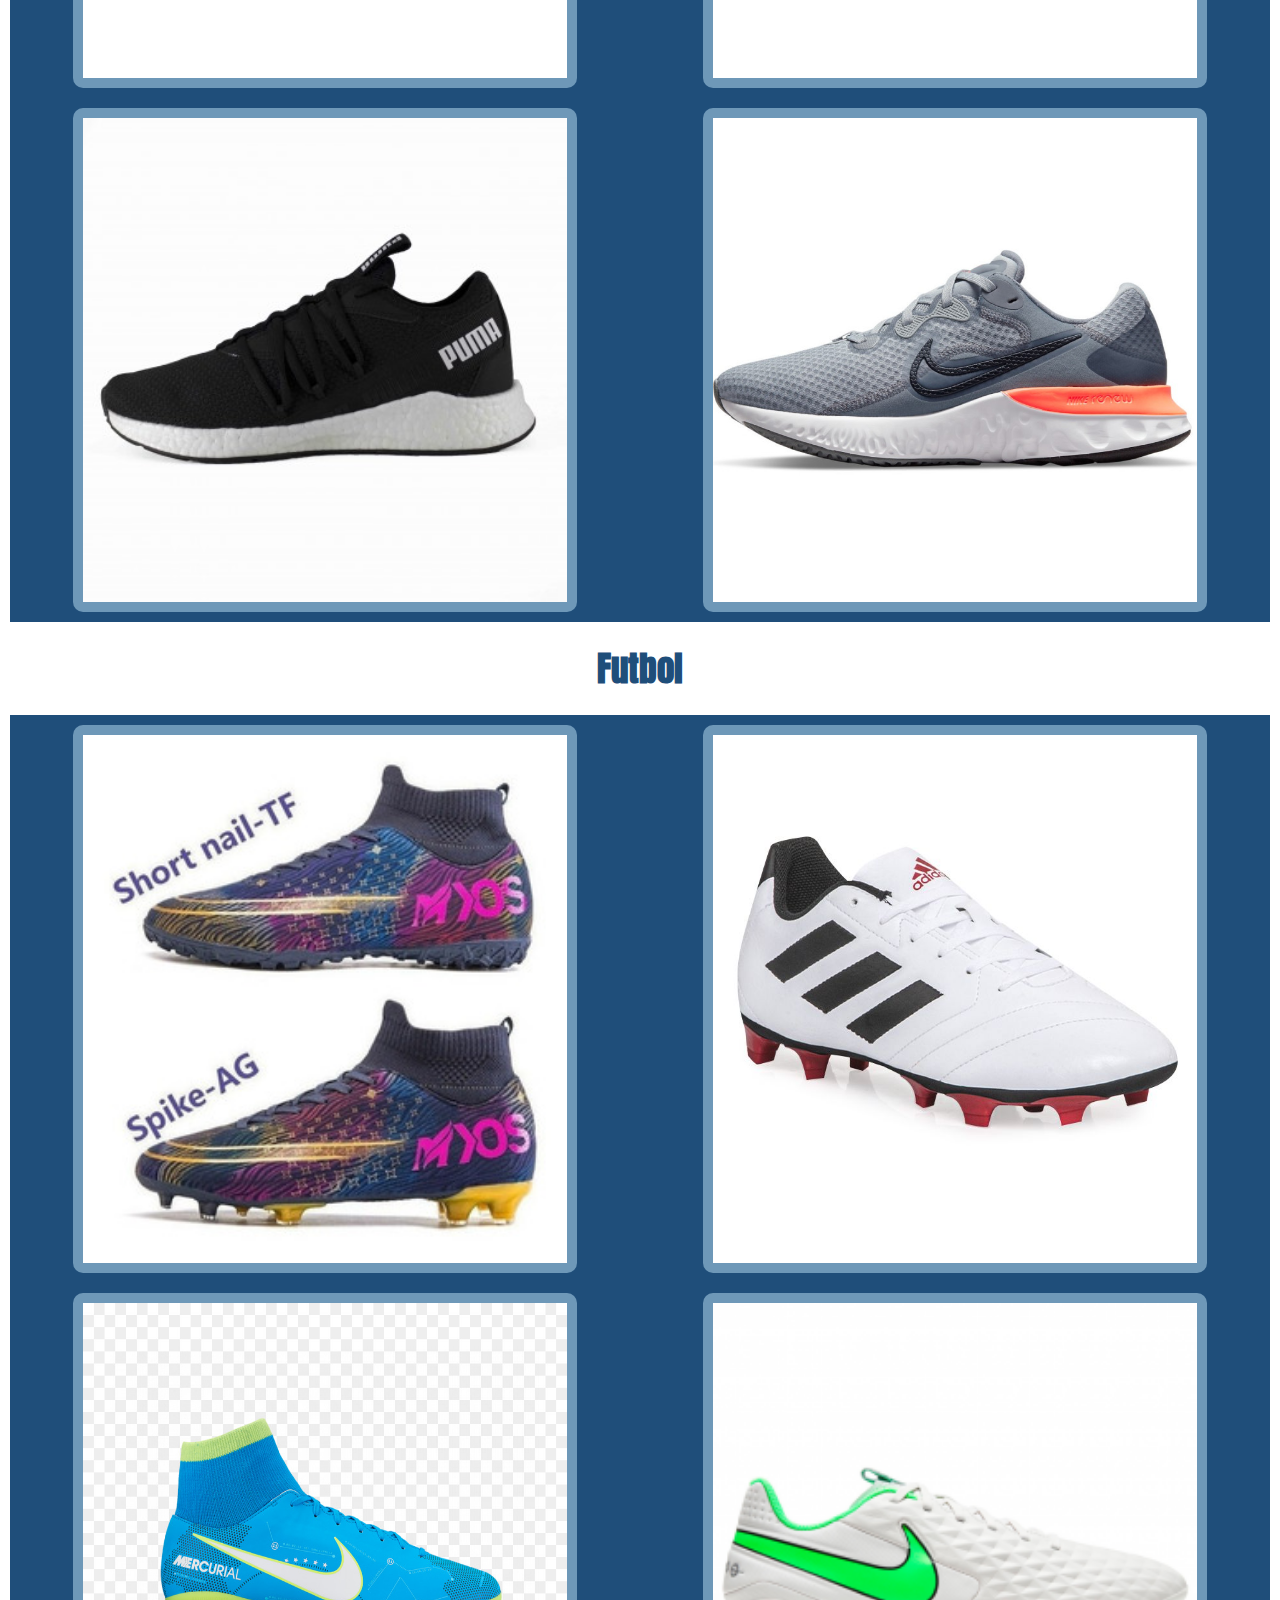
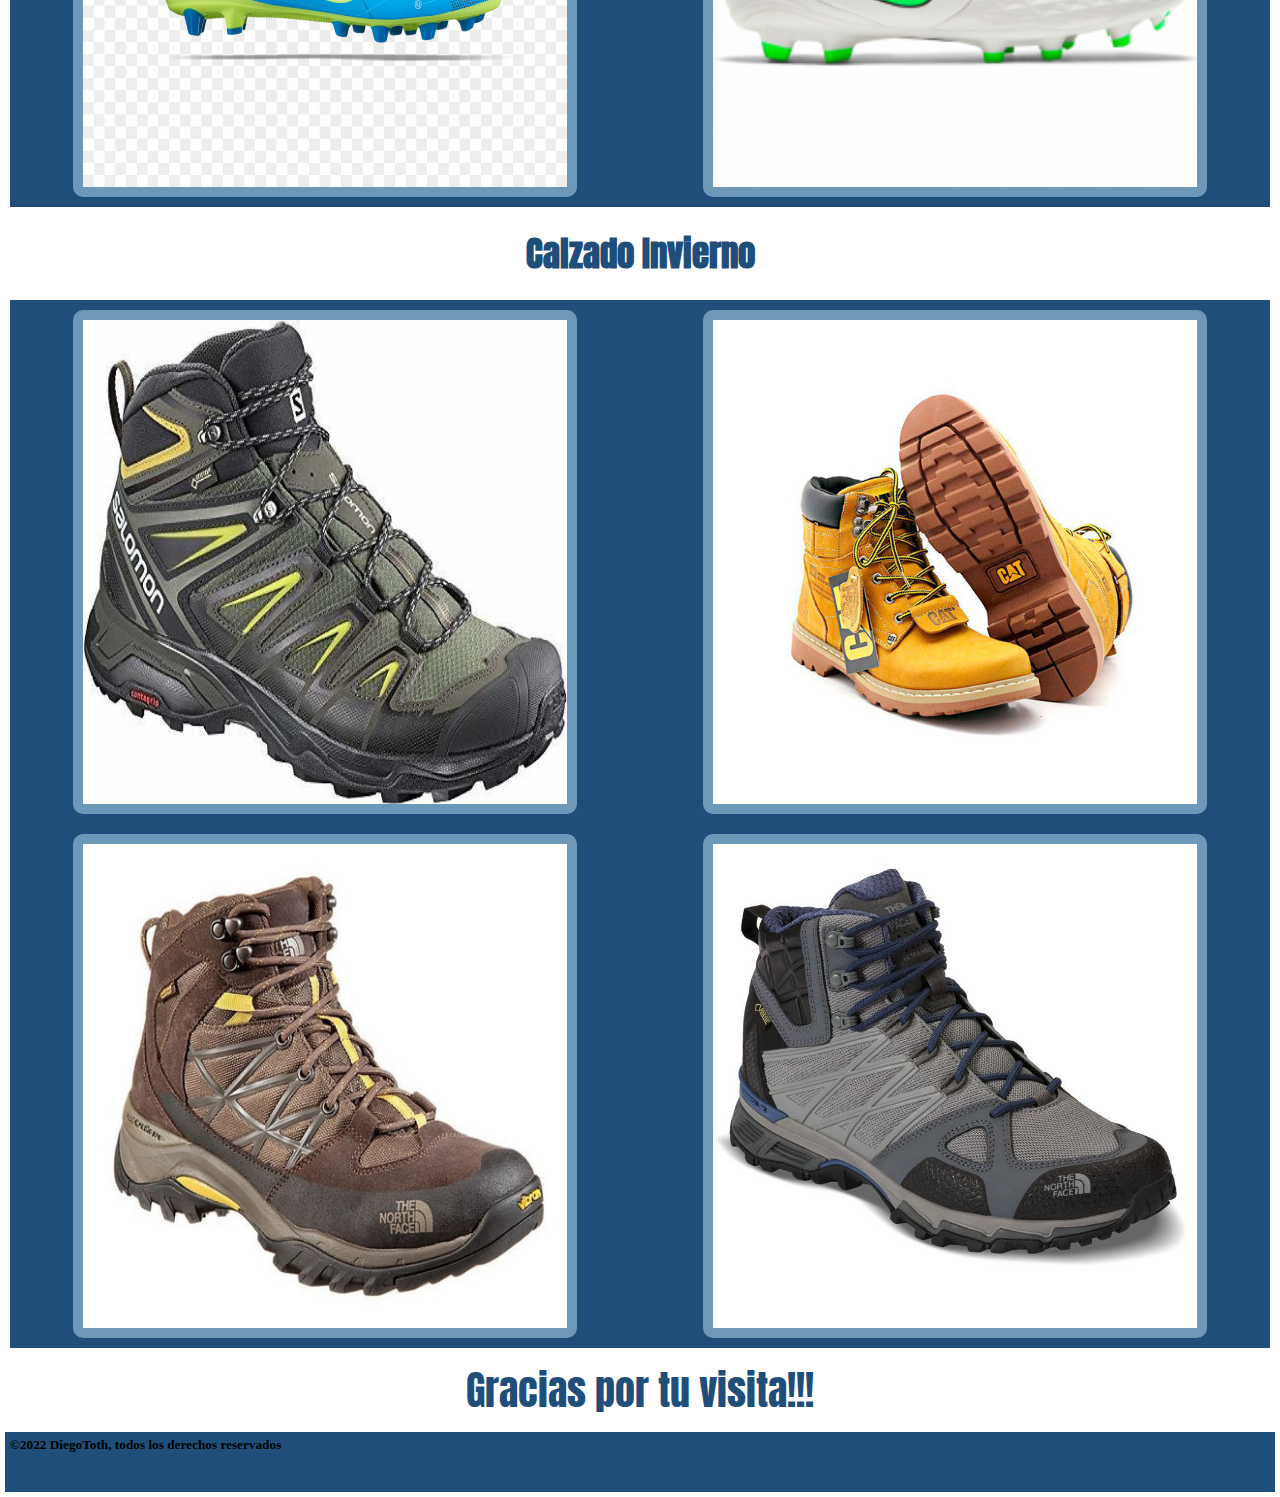
<file: DiegoToth/Proyecto1/Productos.html>
<!DOCTYPE html>
<html lang="es">
<head>
    <meta charset="UTF-8">
    <meta http-equiv="X-UA-Compatible" content="IE=edge">
    <meta name="viewport" content="width=device-width, initial-scale=1.0">
    <link rel="shortcut icon" href="../assets/img/imagesLogo.jpg" type="image/x-icon">
    <title>Productos</title>
    <link rel="stylesheet" href="../assets/css/style.css">
</head>
<body class="conteiner">
    <nav class="navbar">
        <div class="logo">
            <a href="../index.html"></a><img src="../assets/img/imagesLogo.jpg" alt=""></a>
        </div>
            <ul>
                <li><a href="../index.html">Inicio</a>
                    <ul>
                        <li>subitems</li>
                        <li>subitems</li>
                        <li>subitems</li>
                        <li>subitems</li>
                    </ul>
                </li>
                <li><a href="./contactos.html">Contactos</a>
                    <ul>
                        <li>subitems</li>
                        <li>subitems</li>
                        <li>subitems</li>
                        <li>subitems</li>
                    </ul>
                </li> 
                <li><a href="./nosotros.html">Nosotros</a>
                    <ul>
                        <li>subitems</li>
                        <li>subitems</li>
                        <li>subitems</li>
                        <li>subitems</li>
                    </ul>
                </li>
                <li><a href="./Pedidos.html">Pedidos</a>
                    <ul>
                        <li>subitems</li>
                        <li>subitems</li>
                        <li>subitems</li>
                        <li>subitems</li>
                    </ul>
                </li>
                <li><a href="./Ubicacion.html">Ubicación</a>
                    <ul>
                        <li>subitems</li>
                        <li>subitems</li>
                        <li>subitems</li>
                        <li>subitems</li>
                    </ul>
                </li>
                <li><a href="#Pie">Pie de pagina</a></li>
            </ul>
            <div class="redes">
                <img src="../assets/img/logoWhatsapp.webp" alt="">
                <img src="../assets/img/logotipo-oficial-facebook-2014.png" alt="">
                <img src="../assets/img/logotipo-oficial-instagram-2016.png" alt="">
        </div>
    </nav>
    <header class="header">
        <div>
        <h1 class="titulo">Todo Deportes</h1>        
        <h2 id="subtitulo">Tienda deportiva</h2>
        <h2 id="Productos">Productos</h2>
        </div>
    </header>
    
    <main class="main">
        <div class="rectanguloProdu">
            
                <p class="coment__productos">Lorem, ipsum dolor sit amet consectetur adipisicing elit. Quia, provident?</p>
                <div class="tit__categorias">
                    <h2>Categorias</h2>
                </div>
                <div class="tit__productos">
                    <h3>Running</h3>
                </div>
                <div class="zapaRunning">
                    <img class="zapa" src="../assets/img/i_calzado-running3-img1.jpg" alt="">
                    <img class="zapa" src="../assets/img/640010367108005-1.jpg" alt="">
                    <img class="zapa" src="../assets/img/puma-nrgy-star-jr-black-white.jpg" alt="">
                    <img class="zapa" src="../assets/img/nike-renew-run-2-nike-renew-run-2.jpg" alt="">
                </div>
                <div class="tit__productos">
                    <h3>Futbol</h3>
                </div>
                <div class="botinesFutbol">
                    <img class="botin" src="../assets/img/D_NQ_NP_798458-CBT49793180005_042022-V.jpg" alt="">
                    <img class="botin" src="../assets/img/botines-de-futbol-adidas-goletto-7-fg-blanco-100010ef7244001-1.jpg" alt="">
                    <img class="botin" src="../assets/img/kisspng-football-boot-nike-mercurial-vapor-shoe-5beafaa99748e0.4297758115421262496197.jpg" alt="">
                    <img class="botin" src="../assets/img/botas-futbol-nike-legend-8-academy-fgmg-blanco-verde.png" alt="">
                </div>
                <div class="tit__productos">
                    <h3>Calzado Invierno</h3>
                </div>
                <div class="calzadoInv">
                    <img class="calInv" src="../assets/img/D_NQ_NP_927094-MCO43651680349_102020-W.jpg" alt="">
                    <img class="calInv" src="../assets/img/borcegos-caterpillar-milho1-b6834fb36cd302f43f16192005997095-640-0.jpg" alt="">
                    <img class="calInv" src="../assets/img/D_NQ_NP_805378-MLA42926748315_072020-O.jpg" alt="">
                    <img class="calInv" src="../assets/img/2166409.jpg" alt="">
                </div>
        </div>
    </main>
    <aside class="sidebar">
        <p class="pieDespedida">Gracias por tu visita!!!</p>
    </aside>
    <footer id="Pie" class="footer">
        <h5>©2022 DiegoToth, todos los derechos reservados</h5>
    </footer>
</body>
</html>
</file>
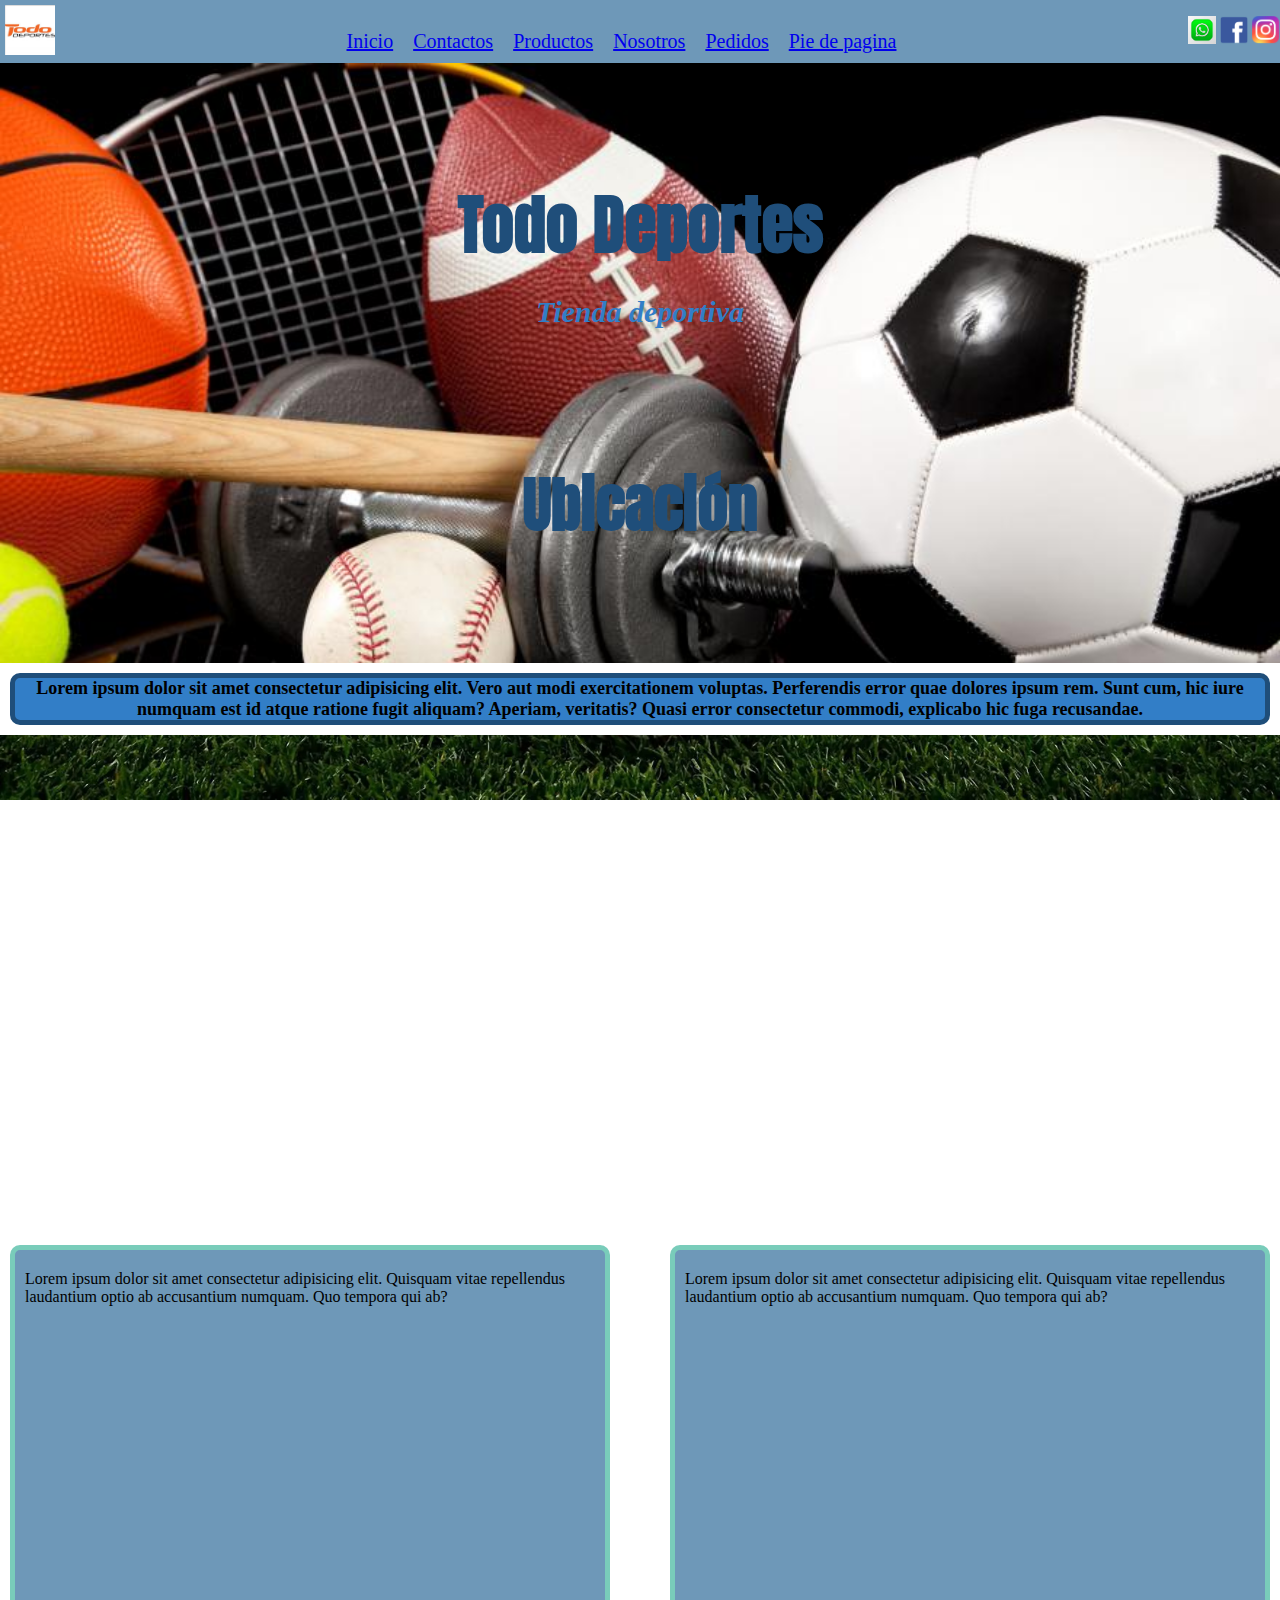
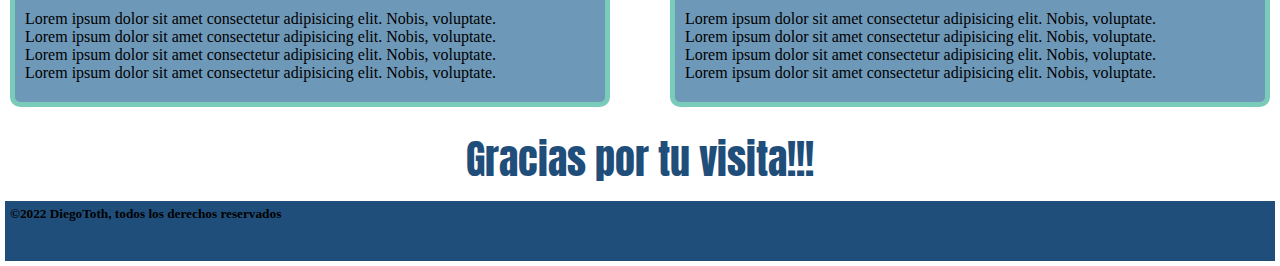
<file: DiegoToth/Proyecto1/Ubicacion.html>
<!DOCTYPE html>
<html lang="es">
<head>
    <meta charset="UTF-8">
    <meta http-equiv="X-UA-Compatible" content="IE=edge">
    <meta name="viewport" content="width=device-width, initial-scale=1.0">
    <link rel="shortcut icon" href="../assets/img/imagesLogo.jpg" type="image/x-icon">
    <title>Ubicación</title>
    <link href="https://unpkg.com/aos@2.3.1/dist/aos.css" rel="stylesheet">
    <link rel="stylesheet" href="../assets/css/style.css">
</head>
<body>
    <nav class="navbar">
        <div class="logo">
            <a href="../index.html"><img src="../assets/img/imagesLogo.jpg" alt=""></a>
        </div>
            <ul>
                <li><a href="../index.html">Inicio</a>
                    <ul>
                        <li>subitems</li>
                        <li>subitems</li>
                        <li>subitems</li>
                        <li>subitems</li>
                    </ul>
                </li>
                <li><a href="./contactos.html">Contactos</a>
                    <ul>
                        <li>subitems</li>
                        <li>subitems</li>
                        <li>subitems</li>
                        <li>subitems</li>
                    </ul>
                </li> 
                <li><a href="./productos.html">Productos</a>
                    <ul>
                        <li>subitems</li>
                        <li>subitems</li>
                        <li>subitems</li>
                        <li>subitems</li>
                    </ul>
                </li>
                <li><a href="./nosotros.html">Nosotros</a>
                    <ul>
                        <li>subitems</li>
                        <li>subitems</li>
                        <li>subitems</li>
                        <li>subitems</li>
                    </ul>
                </li>
                <li><a href="./Pedidos.html">Pedidos</a>
                    <ul>
                        <li>subitems</li>
                        <li>subitems</li>
                        <li>subitems</li>
                        <li>subitems</li>
                    </ul>
                </li>
                <li><a href="#Pie">Pie de pagina</a></li>
            </ul>
            <div class="redes">
                <img src="../assets/img/logoWhatsapp.webp" alt="">
                <img src="../assets/img/logotipo-oficial-facebook-2014.png" alt="">
                <img src="../assets/img/logotipo-oficial-instagram-2016.png" alt="">
        </div>
    </nav>
    <header class="header">
        <div>
        <h1 data-aos="zoom-in" class="titulo">Todo Deportes</h1>        
        <h2 id="subtitulo">Tienda deportiva</h2>
        <h2 id="Ubicación">Ubicación</h2>
        </div>
    </header>
    <main>
        <div class="desc__ubicacion">
            <h3>Lorem ipsum dolor sit amet consectetur adipisicing elit. Vero aut modi exercitationem voluptas. Perferendis error quae dolores ipsum rem. Sunt cum, hic iure numquam est id atque ratione fugit aliquam? Aperiam, veritatis? Quasi error consectetur commodi, explicabo hic fuga recusandae.</h3> 
        </div>
        <div class="rectanguloUbi"></div>
        <div class="contenedorMapa">
            <div class="descUbicacion">
                <p>Lorem ipsum dolor sit amet consectetur adipisicing elit. Quisquam vitae repellendus laudantium optio ab accusantium numquam. Quo tempora qui ab?</p>
                <iframe class="mapa" src="https://www.google.com/maps/embed?pb=!1m18!1m12!1m3!1d6009.534774017084!2d-71.30800226785594!3d-41.13960367928764!2m3!1f0!2f0!3f0!3m2!1i1024!2i768!4f13.1!3m3!1m2!1s0x961a7b6949fd40dd%3A0xc663e374be8b31f2!2sBeschtedt%20%26%20Santiago%20Albarrac%C3%ADn%2C%20San%20Carlos%20de%20Bariloche%2C%20R%C3%ADo%20Negro!5e0!3m2!1ses!2sar!4v1653944359373!5m2!1ses!2sar" width="600" height="450" style="border:0;" allowfullscreen="" loading="lazy" referrerpolicy="no-referrer-when-downgrade"></iframe>
                <p>Lorem ipsum dolor sit amet consectetur adipisicing elit. Nobis, voluptate.</p>
                <p>Lorem ipsum dolor sit amet consectetur adipisicing elit. Nobis, voluptate.</p>
                <p>Lorem ipsum dolor sit amet consectetur adipisicing elit. Nobis, voluptate.</p>
                <p>Lorem ipsum dolor sit amet consectetur adipisicing elit. Nobis, voluptate.</p>
            </div>
            <div class="descUbicacion">
            <p>Lorem ipsum dolor sit amet consectetur adipisicing elit. Quisquam vitae repellendus laudantium optio ab accusantium numquam. Quo tempora qui ab?</p>
            <iframe class="mapa" src="https://www.google.com/maps/embed?pb=!1m18!1m12!1m3!1d3005.020239171444!2d-71.3062624849425!3d-41.134084138953234!2m3!1f0!2f0!3f0!3m2!1i1024!2i768!4f13.1!3m3!1m2!1s0x961a7b71e43b2183%3A0x11900c4164311eef!2sMitre%20%26%20Palacios%2C%20San%20Carlos%20de%20Bariloche%2C%20R%C3%ADo%20Negro!5e0!3m2!1ses!2sar!4v1655355318521!5m2!1ses!2sar" width="600" height="450" style="border:0;" allowfullscreen="" loading="lazy" referrerpolicy="no-referrer-when-downgrade"></iframe>
            <p>Lorem ipsum dolor sit amet consectetur adipisicing elit. Nobis, voluptate.</p>
            <p>Lorem ipsum dolor sit amet consectetur adipisicing elit. Nobis, voluptate.</p>
            <p>Lorem ipsum dolor sit amet consectetur adipisicing elit. Nobis, voluptate.</p>
            <p>Lorem ipsum dolor sit amet consectetur adipisicing elit. Nobis, voluptate.</p>
            </div>
        </div>
    </main>
    <aside>
        <p class="pieDespedida">Gracias por tu visita!!!</p>
    </aside>
    <footer id="Pie" class="footer">
        <h5>©2022 DiegoToth, todos los derechos reservados</h5>
    </footer>
    <script src="https://unpkg.com/aos@2.3.1/dist/aos.js"></script>
    <script>
        AOS.init();
    </script
</body>
</html>
</file>
<file: DiegoToth/assets/css/style.css>
@import url('https://fonts.googleapis.com/css2?family=Anton&display=swap');
*{
    margin: 0%;
    padding: 0%;
    box-sizing: border-box;
}
.container{
    display: grid;
    grid-template-columns: 1fr 1fr 1fr 1fr;
    grid-template-rows: 60px 600px auto auto auto 80px;
    grid-template-areas:"navbar navbar navbar navbar"
                        "header header header header"
                        "main   main   main   main"
                        "main   main   main   main"
                        "sidebar sidebar sidebar sidebar" 
                        "footer footer footer footer";
}
.navbar{
    grid-area: navbar;
    background-color: #6E98B8;
    position: sticky;
    top: 0;
    z-index: 20;
    display: flex;
    flex-wrap: wrap;
    align-items: center;
    justify-content: space-between;
}
.navbar ul{
    list-style: none;
    display: flex;
}
.navbar ul li{
    display: inline-block;
    padding: 10px;
    font-size: 20px;
    margin-top: 20px;
    text-align: center;
}
.navbar ul li ul{
    display: none;
}
.navbar ul li:hover ul{
    position: absolute;
    background-color: #6E98B8;
}
.logo img{
    width: 50px;
}
.logo{
    margin-left: 5px;
    cursor: pointer;
}
.redes img{
width: 28px;
}
.header{
    grid-area: header;
    background-image:url(../img/material-deportivo.jpg);
    background-size:cover;
    background-repeat: no-repeat;
    display: flex;
    flex-direction: row;
    flex-wrap: wrap;
    justify-content:center;
    align-items: center;
    height: 600px;
}
.titulo{
    display: flex;
    color: #1F4E7A;
    text-align: center;
    font-size: 4rem;
    margin: 12px;
    font-family: Anton;
    align-items: center;
    justify-content: center;
    
    
}
#subtitulo{
    display: flex;
    font-size: 30px;
    color: #327EC7;
    margin: 10px;
    font-style: italic;
    padding: 10px;
    text-align: center;
    justify-content: center;
    
}
.main{
    grid-area: main;
}
#bienvenido{
    font-size: 30px;
    padding: 10px;
    color: #1F4E7A;
}
.contenedorTarjeta{
    display: flex;
    flex-direction: row;
    flex-wrap: wrap;
    justify-content: space-around;
    align-items: center;
    border-radius: 10px;
}
.tarjeta{
    width: 40%;
    align-items: center;
    padding: 10px;
    background-color: #6E98B8;
    border: 1px solid #000;
    border-radius: 10px;
    margin: 10px;
    color: #000;
    text-align: center;
}
.tarjeta__titulo{
    font-size: 20px;
    margin: 5px 0 px;
}
.tarjeta__img{
    width: 80px;
}
.btn{
background-color: #1F4E7A;
padding: 10px 14px;
color: white;
margin-bottom: 5px;
border-radius: 5px;
}
.tarjeta h5{
    font-size: 24px;
}
.tarjeta p{
    font-size: 20px;
}
.tarjeta img{
    width: 80%;
    padding: 10px;
}
.tamaniotarjeta{
    width: 50%;
    margin: 10px;
}
.tit__nov{
    color: #1F4E7A;
    text-align: center;
    font-size: 4rem;
    margin: 12px;
    font-family: Anton;
}
.contenedor__novedades{
    display: flex;
    flex-wrap: wrap;
    justify-content: space-around;
    background-color: #1F4E7A;
}
.img__nov{
    width: 40%;
    background-color: #6E98B8;
    margin: 10px;
    padding: 10px;
    border-radius: 10px;
    
}
.contenedoraVideos{
    display: flex;
    flex-direction: row;
    flex-wrap: wrap;
    justify-content: space-around;
    align-content: center;
    border: 1px solid #000;
    background-color:#1F4E7A;
    border-radius: 5px;
    margin: 10px;
}
.video{
    margin: 10px;
    padding: 10px;
    background-color: #6E98B8;
    border-radius: 10px;
}
.contenedorEnlases{
    display: flex;
    flex-wrap: wrap;
    justify-content:space-around;
    background-color: #1F4E7A;
}
.enlace{
    background-color: #6E98B8;
    margin: 10px;
    padding: 5px;
    border-radius: 10px;
}
.enlace img{
    align-content: center;
    margin: 10px;
    padding: 5px;
    justify-content: center;
    width: 400px;
}
.cajaMarcas{
    display: flex;
    flex-direction:column;
}
.tituloMarcas{
    color: #1F4E7A;
    text-align: center;
    font-size: 60px;
    margin: 12px;
    font-family: Anton;
    font-style: oblique;
}
.marcas{
    background-size: cover;
    background-repeat: no-repeat;
    display: flex;
    flex-wrap: wrap;
    justify-content: center;
    align-items: center;
    
}
.sidebar{
    grid-area: sidebar;
}
.contenedorPromocion{
    display: flex;
    flex-wrap: wrap;
    justify-content:space-around;
    background-color: #1F4E7A;
    margin-top: 10px;
    margin-bottom: 10px;
    border-radius: 10px;
}
.promocion img{
    width: 400px;
    background-color: #6E98B8;
    margin: 10px;
    padding: 10px;
    border-radius: 10px;
}
.promocion h3{
    text-align: center;
    font-family: Anton;
    font-style: normal;
    font-size: 20px;
}
.contenedorInfoPers{
    margin: 5px;
    display: flex;
}
.infoPersonal{
    background-size: cover;
    background-repeat: no-repeat;
    justify-content: center;
    align-items: center;
}
.contenedoraEmail{
    display: flex;
    flex-wrap: wrap;
    justify-content:space-around;
    background-color: #1F4E7A;
    border-radius: 10px;
}
.contenedorIngresaEmail{
    display: flex;
    flex-wrap:wrap;
    flex-direction: row;
    justify-content: center;
    height: 20px;
}
.ingresaEmail{
    text-align: center;
    height: 20px;
    justify-content: center;
    margin-top: 50%;
}
.submit{
    margin-top: 50%;
    height: 20px;
    background-color:#6E98B8;
    border-radius: 5px;
}
.frase{
    width: 400px;
    margin: 40px;
    padding: 5px;
    justify-content: flex-start;
    border-width: 5px;
    border-color: #6E98B8;
    border-style: solid;
    border-radius: 5px;
    background-size: cover;
    text-align: center;
    font-size: 40px;
    font-family: Anton;
    font-style: oblique
}
.pieDespedida{
    color: #1F4E7A;
    text-align: center;
    font-size: 2.5rem;
    margin: 12px;
    font-family: Anton;
}
.footer{
    grid-area: footer;
    display: flex;
    height: 60px;
    background-color: #1F4E7A;
    margin: 5px;
    
}
.footer h5{
    text-align: start;
    
    padding: 5px;
}

@media(max-width:768px){
    .container{
        grid-template-rows: 70px 600px auto auto 80px;
        grid-template-areas:"navbar  navbar  navbar  navbar"
                            "header  header  header  header"
                            "main    main    main    main"
                            "sidebar sidebar sidebar sidebar"
                            "footer  footer  footer  footer";
    }
    .navbar ul li{
        display: inline-block;
        padding: 8px;
        font-size: 17px;
        margin-bottom: 15px;
        align-items: flex-end;
    }
    .redes{
        margin-top: 5px;
        margin-right: 5px;
        margin-bottom: 45px;
        display: flex;
        flex-direction: column;
    }
    .redes img{
        width: 18px;
    }
    .logo img{
        width: 35px;
        margin-top: 5px;
        margin-right: 1px;
        margin-bottom: 45px;
    }
    .contenedoraEmail{
        flex-direction:column;
        height: 250px;
        align-items: center;
        align-content:space-around;
    }
    .frase{
        font-size: 30px;
    }
    .contenedorIngresaEmail{
        flex-direction:column;
        flex: content;
        margin: 5px;
        padding: 5px;
        width:10px;
        align-content: center;
    }
}  
@media(max-width:576px){
    .container{
        grid-template-rows: 70px 600px auto auto 80px;
        grid-template-areas:"navbar navbar navbar navbar"
                            "header header header header"
                            "main   main   main   main"
                            "sidebar sidebar sidebar sidebar"
                            "footer footer footer footer";
    }
    .navbar ul li{
        display: inline-block;
        padding: 8px;
        font-size: 13px;
        margin-top: 5px;
        align-items:flex-start;
    }
    .tarjeta{
        width: 75%;
        flex-direction: column;
    }
    .img__nov{
        width: 450px;
        background-color: #6E98B8;
        margin: 10px;
        padding: 10px;
        border-radius: 10px;
        height: 500px;
    }
}
@media(max-width:480px){
    .container{
        grid-template-rows: 65px 600px auto auto 80px;
        grid-template-areas:"navbar navbar navbar navbar"
                            "header header header header"
                            "main   main   main   main"
                            "sidebar sidebar sidebar sidebar"
                            "footer footer footer footer";
    }
    .navbar{
        grid-area: navbar;
        background-color: #6E98B8;
        position: sticky;
        top: 0;
        z-index: 20;
        display: flex;
        flex-wrap: wrap;
        width: 100%;
    }
    .navbar ul li{
        display: inline-block;
        padding: 5px;
        font-size: 8px;
        
    }
    .redes{
        margin-top: 5px;
        margin-right: 5px;
        margin: 5px;
        display: flex;
        flex-direction: row;
        border: 5px;
    }
    .logo img{
        width: 25px;
        margin:5px;
        margin-right: 1px;
    }
    .img__nov{
        
        background-color: #6E98B8;
        margin: 10px;
        padding: 10px;
        border-radius: 10px;
        width: 100%;
    }
    .enlace img{
        width: 85%;
    }
    .promocion img{
        width: 90%;
    }
    .fieldset{
        display: flex;
        justify-content: center;
        width: 100%;
    }
    .frase{
        width: 90%;
        border-width: 5px;
        font-size: 20px;
    }
}
@media(max-width:320px){
    .container{
        grid-template-rows: 70px 200px auto auto 80px;
        grid-template-areas:"navbar navbar navbar "
                            "header header header "
                            "main   main   main   "
                            "sidebar sidebar sidebar "
                            "footer footer footer ";
    }
    .navbar{
        grid-area: navbar;
        background-color: #6E98B8;
        position: sticky;
        top: 0;
        z-index: 20;
        display: flex;
        flex-wrap: wrap;
        
        
    }
    .navbar ul li{
        
        padding: 8px;
        font-size: 4px;
        margin-top: 5px;
        
    }
    
    .redes{
        flex-wrap: nowrap;
        width: 25px;
        margin: 5px;
        margin-left: 1px;
        border: 10px;
        padding: 5px;
    }
    .logo img{
        width: 25px;
        margin-top: 5px;
        margin-right: 1px;
        
    }
    .tarjeta{
        width: 95%;
        flex-direction: column;
    }
    .tit__nov{
        color: #1F4E7A;
        text-align: center;
        font-size: 2rem;
        margin: 12px;
        font-family: Anton;
    }
    .img__nov{
        width: 90%;
        background-color: #6E98B8;
        margin: 10px;
        padding: 10px;
        border-radius: 10px;
        
    }
    .tituloMarcas{
        color: #1F4E7A;
        text-align: center;
        font-size: 40px;
        margin: 12px;
        font-family: Anton;
        font-style: oblique;
    }
    .footer{
        background-color: #1F4E7A;
        margin: 5px;
        width: 100%;
        align-items: center;
    }
    .footer h5{
        justify-content: flex-start;
        text-align: start;
        padding: 5px;
        border: 5px;
        
        
    }
}


/*-----------------------INDEX-----------------------*/


#Productos{
    color:#1F4E7A;
    font-size: 60px;
    margin: 12px;
    font-family: Anton;
    margin-top: 10%;
    text-align: center;
    margin-top: 120px;
}
.productos{
    background-size: cover;
    background-repeat: no-repeat;
    display: flex;
    justify-content: center;
}
.rectanguloProdu{
    background-image: url(../img/U20hIn.jpg);
    background-attachment: fixed;
    background-repeat: no-repeat;
    background-size: 100%;
    
    
}

.coment__productos{
    font-size: 35px;
    color:#1F4E7A;
    margin: 10px;
    font-family: Anton;
    padding: 10px;
    text-align: center;
}
.tit__categorias{
    font-size: 40px;
    color:#1F4E7A;
    margin: 10px;
    font-family: Anton;
    padding: 10px;
    text-align: center;
}
.tit__productos{
    display: flex;
    font-size: 30px;
    color:#1F4E7A;
    margin: 10px;
    font-family: Anton;
    padding: 10px;
    text-align: center;
    justify-content: center;
}
.zapaRunning{
    display: flex;
    flex-wrap: wrap;
    justify-content: space-around;
    background-color: #1F4E7A;
    margin: 10px;

}
.zapa{
    width: 40%;
    background-color: #6E98B8;
    margin: 10px;
    padding: 10px;
    border-radius: 10px;
    
}
.botinesFutbol{
    display: flex;
    flex-wrap: wrap;
    justify-content: space-around;
    background-color: #1F4E7A;
    margin: 10px;
}
.botin{
    width: 40%;
    background-color: #6E98B8;
    margin: 10px;
    padding: 10px;
    border-radius: 10px;
    
}
.calzadoInv{
    display: flex;
    flex-wrap: wrap;
    justify-content: space-around;
    background-color: #1F4E7A;
    margin: 10px;
}
.calInv{
    width: 40%;
    background-color: #6E98B8;
    margin: 10px;
    padding: 10px;
    border-radius: 10px;
    
}
@media(max-width:768px){
    .zapa{
        width: 65%;
    }
    .botin{
        width: 65%;
    }
    .calInv{
        width: 65%;
    }
}
@media(max-width:576px){
    .zapa{
        width: 75%;
    }
    .botin{
        width: 75%;
    }
    .calInv{
        width: 75%;
    }
}
@media(max-width:480px){
    .zapa{
        width: 85%;
    }
    .botin{
        width: 85%;
    }
    .calInv{
        width: 85%;
    }
}


/*-------------------PRODUCTOS---------------*/

.contactos{
    height:340px;
    background-size: cover;
    background-repeat: no-repeat;
    display: flex;
    justify-content: center;
}
#Contactos{
    color:#1F4E7A;
    font-size: 60px;
    margin: 12px;
    font-family: Anton;
    margin-top: 10%;
    text-align: center;
    margin-top: 120px;

}
.rectanguloContac{
    background-image: url(../img/5834.jpg);
    background-attachment: fixed;
    background-repeat: no-repeat;
    background-size: 100%;
    width: 100%;
    height: 300px;
}
.infoPersonal{
    display: flex;
    width: 50%;
    flex-direction: column;
    justify-content: center;
    border-width: 5px;
    border-color: #1F4E7A;
    border-style: solid;
    flex-wrap: wrap;
    align-content: center;
    background-color: #327EC7;
    text-align: center;
}
.info{
    width: 135px;
}

/*-------------------CONTACTOS----------------*/

.ubicacion{
    height:700px;
    background-size: cover;
    background-repeat: no-repeat;
    display: flex;
    flex-wrap: wrap;
    justify-content: center;
    width: 100%;
}
#Ubicación{
    color:#1F4E7A;
    font-size: 60px;
    margin: 12px;
    font-family: Anton;
    margin-top: 10%;
    text-align: center;
    margin-top: 120px;
}
.desc__ubicacion{
    justify-content: center;
    border-width: 5px;
    border-color: #1F4E7A;
    border-style: solid;
    background-color: #327EC7;
    margin: 10px;
    border-radius: 10px;
    text-align: center;
}
.desc__ubicacion h3{
    font-size: 18px;
    text-align: center;
}
.rectanguloUbi{
    background-image: url(../img/futbol_1_pq3pid.webp);
    background-attachment: fixed;
    background-repeat: no-repeat;
    background-size: 100%;
    width: 100%;
    height: 500px;
}
.contenedorMapa{
    display: flex;
    flex-wrap: wrap;
    flex-direction: row;
    justify-content: space-between;
    align-items: center;
    align-content: space-evenly ;
    border-radius: 10px;
}
.descUbicacion{
    width: 600px;
    background-color: #6E98B8;
    padding: 20px 10px;
    border: 5px solid rgb(121, 204, 186);
    border-radius: 10px;
    margin: 10px;
}
.mapa{
    width: 100%;
    height: 300px;
    padding: 10px;
}

/*---------------------UBICACIÓN-----------------*/

.header__pag{
    background-image: url(../img/fondoPelotasVarias.jpg);
    background-size: cover;
    display: flex;
    flex-direction: row;
    flex-wrap: wrap;
    justify-content:center;
    align-items: flex-start;
    height: 600px;
}
#Nosotros{
    color:#1F4E7A;
    font-size: 60px;
    margin: 12px;
    font-family: Anton;
    margin-top: 10%;
    text-align: center;
    margin-top: 120px;

}
.infoNosotros{
    font-size: 30px;
    color: #327EC7;
    margin: 10px;
    font-style: italic;
    padding: 10px;
    text-align: center;
}
.parrafosNosotros{
    justify-content: center;
    border-width: 5px;
    border-color: #1F4E7A;
    border-style: solid;
    background-color: #327EC7;
    margin: 10px;
    border-radius: 10px;
    text-align: center;
}
.parrafosNosotros h3{
    font-size: 18px;
    text-align: center;
}
.rectanguloNos{
    background-image: url(../img/5803.jpg);
    background-attachment: fixed;
    background-repeat: no-repeat;
    background-size: 100%;
    width: 100%;
    height: 300px;
}
.imgFinal{
    justify-content: center;
    border-width: 5px;
    border-color: #1F4E7A;
    border-style: solid;
    background-color: #327EC7;
    margin: 10px;
    border-radius: 10px;
    text-align: center;
}
.imgFinal img{
    width: 90%;
    margin: 5px;
}

/*------------------------NOSOTROS-----------------*/

.pedidosImg{
    margin: 5px;
    background-size: 100%;
    justify-content: center;
    align-content: center;
    margin-left: 75px;
}
#Pedidos{
    color:#1F4E7A;
    font-size: 60px;
    margin: 12px;
    font-family: Anton;
    margin-top: 10%;
    text-align: center;
    margin-top: 120px;

}
.rectanguloPedi{
    background-image: url(../img/XslRCp.jpg);
    background-attachment: fixed;
    background-repeat: no-repeat;
    background-size: 100%;
    width: 100%;
    height: 300px;
}
.compPedido{
    text-align: center;
    border-width: 5px;
    border-color: #1F4E7A;
    border-style: solid;
    background-color: #327EC7;
    margin: 10px;
    border-radius: 10px;
    list-style: none;
}
.contenedorListainstructiva{
    justify-content: center;
    border-width: 5px;
    border-color: #1F4E7A;
    border-style: solid;
    background-color: #327EC7;
    margin: 10px;
    border-radius: 10px;
    text-align: center;
}
.contenedorListainstructiva ol li{  
    list-style: none;
}
.formInfo{
    display: flex;
    flex-direction: row;
    justify-content: center;
    border-width: 5px;
    border-color: #1F4E7A;
    border-style: solid;
    background-color: #327EC7;
    margin: 10px;
    border-radius: 10px;
}

/*-----------------------PEDIDOS--------------------*/
</file>
